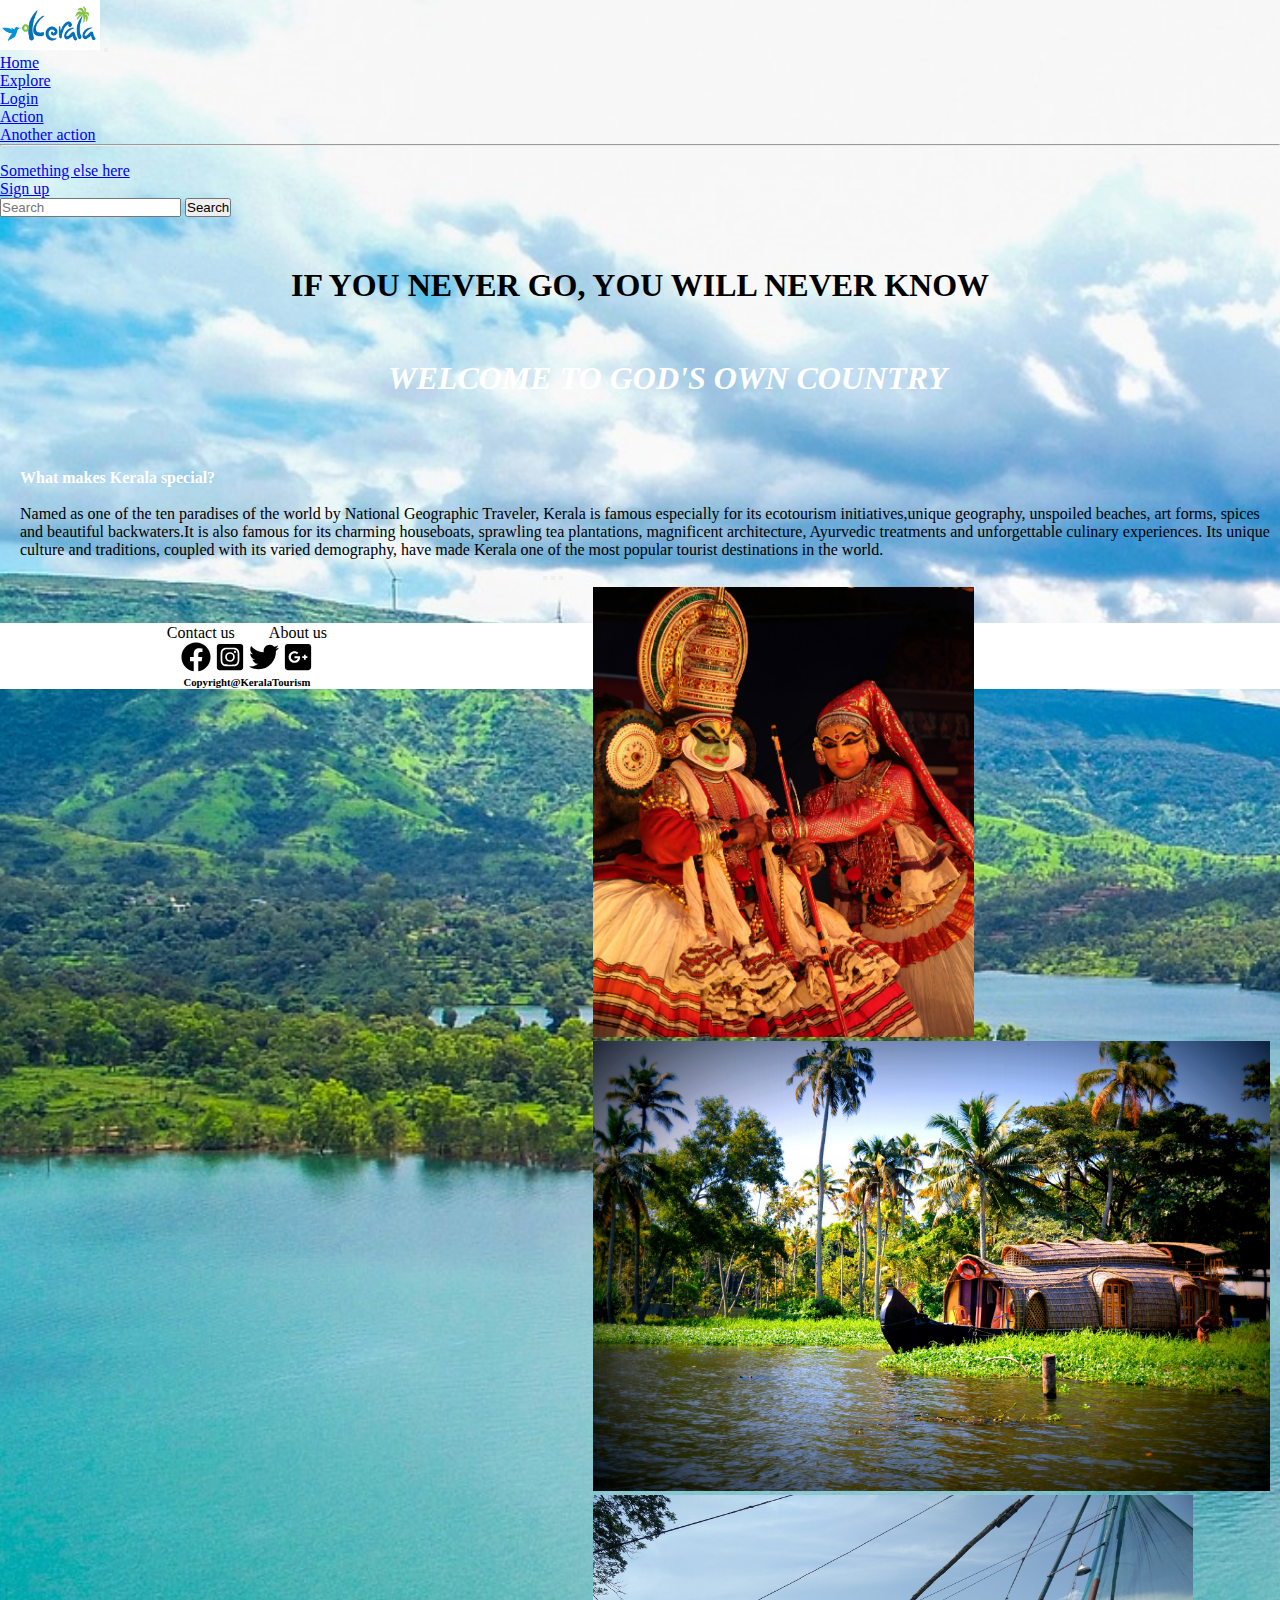
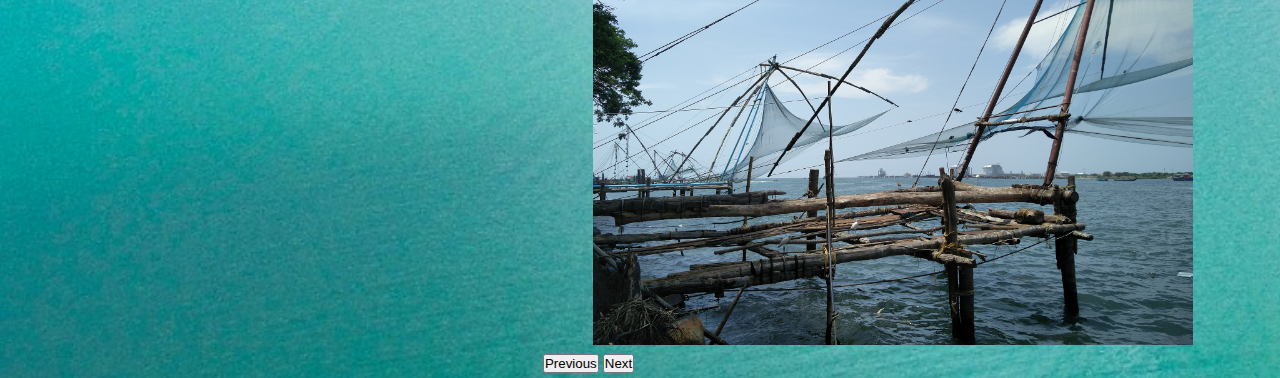
<file: index.html>
<!DOCTYPE html>
<html lang="en">
<head>
    <meta charset="UTF-8">
    <meta http-equiv="X-UA-Compatible" content="IE=edge">
    <meta name="viewport" content="width=device-width, initial-scale=1.0">
    <title>Kerala Tourism</title>
    <link rel="stylesheet" href="./style.css">
    <script src="https://cdn.jsdelivr.net/npm/@popperjs/core@2.10.2/dist/umd/popper.min.js" integrity="sha384-7+zCNj/IqJ95wo16oMtfsKbZ9ccEh31eOz1HGyDuCQ6wgnyJNSYdrPa03rtR1zdB" crossorigin="anonymous"></script>
    <script src="https://cdn.jsdelivr.net/npm/bootstrap@5.1.3/dist/js/bootstrap.min.js" integrity="sha384-QJHtvGhmr9XOIpI6YVutG+2QOK9T+ZnN4kzFN1RtK3zEFEIsxhlmWl5/YESvpZ13" crossorigin="anonymous"></script>
    <link href="https://cdn.jsdelivr.net/npm/bootstrap@5.1.3/dist/css/bootstrap.min.css" rel="stylesheet" integrity="sha384-1BmE4kWBq78iYhFldvKuhfTAU6auU8tT94WrHftjDbrCEXSU1oBoqyl2QvZ6jIW3" crossorigin="anonymous">
<script src="https://cdn.jsdelivr.net/npm/bootstrap@5.1.3/dist/js/bootstrap.bundle.min.js" integrity="sha384-ka7Sk0Gln4gmtz2MlQnikT1wXgYsOg+OMhuP+IlRH9sENBO0LRn5q+8nbTov4+1p" crossorigin="anonymous"></script>
</head>
<body background="./images/backwater-g4af53f8ff_1920.jpg">
    <!-- head-->
    <nav class="navbar navbar-expand-lg navbar-light bg-warning">
        <div class="container-fluid">
          <img src="./images/kerala logo.png" alt="" height="50px" width="100px">
          <button class="navbar-toggler" type="button" data-bs-toggle="collapse" data-bs-target="#navbarSupportedContent" aria-controls="navbarSupportedContent" aria-expanded="false" aria-label="Toggle navigation">
            <span class="navbar-toggler-icon"></span>
          </button>
          <div class="collapse navbar-collapse" id="navbarSupportedContent">
            <ul class="navbar-nav me-auto mb-2 mb-lg-0">
              <li class="nav-item">
                <a class="nav-link active" aria-current="page" href="#">Home</a>
              </li>
              <li class="nav-item">
                <a class="nav-link" href="./destination.html">Explore</a>
              </li>
              <li class="nav-item">
                <a class="nav-link" href="login.html">
                  Login
                </a>
                <ul class="dropdown-menu" aria-labelledby="navbarDropdown">
                  <li><a class="dropdown-item" href="#">Action</a></li>
                  <li><a class="dropdown-item" href="#">Another action</a></li>
                  <li><hr class="dropdown-divider"></li>
                  <li><a class="dropdown-item" href="#">Something else here</a></li>
                </ul>
              </li>
              <li class="nav-item">
                <a class="nav-link" href="./signup.html">Sign up</a>
              </li>
            </ul>
            <form class="d-flex">
              <input class="form-control me-2" type="search" placeholder="Search" aria-label="Search">
              <button class="btn btn-outline-success" type="submit">Search</button>
            </form>
          </div>
        </div>
      </nav>
      <!--/head-->
      <h1 class="display-3" id="headline">If You Never Go, You Will Never Know</h1>
     <!--cotainer start-->
     <div class="row">
         <!--content-->
         <div class="col-lg-4 content">
             <br><br>
             <h1 id="quote">WELCOME TO GOD'S OWN COUNTRY</h1>
             <br>
             <br><br><br>
             <h4 style="color: white;">What makes Kerala special?</h4><br>
             <p>Named as one of the ten paradises of the world by National Geographic Traveler, Kerala is famous especially for its ecotourism initiatives,unique geography, unspoiled beaches, art forms, spices and beautiful backwaters.It is also famous for its charming houseboats, sprawling tea plantations, magnificent architecture, Ayurvedic treatments and unforgettable culinary experiences. Its unique culture and traditions, coupled with its varied demography, have made Kerala one of the most popular tourist destinations in the world.             </p>
         </div> 
         <!--/content-->
      <div class="col-lg-7" style="float: right;">
      <!--image slide-->
      <div id="carouselExampleIndicators" class="carousel slide" data-bs-ride="carousel">
        <div class="carousel-indicators">
          <button type="button" data-bs-target="#carouselExampleIndicators" data-bs-slide-to="0" class="active" aria-current="true" aria-label="Slide 1"></button>
          <button type="button" data-bs-target="#carouselExampleIndicators" data-bs-slide-to="1" aria-label="Slide 2"></button>
          <button type="button" data-bs-target="#carouselExampleIndicators" data-bs-slide-to="2" aria-label="Slide 3"></button>
        </div>
        <div class="carousel-inner slide">
          <div class="carousel-item active">
            <img src="./images/kerala-g277a8dd70_1920.jpg" class="d-block w-100" height="450px" alt="...">
          </div>
          <div class="carousel-item">
            <img src="./images/slide water-gd882f7532_1920.jpg" class="d-block w-100" height="450px" alt="...">
          </div>
          <div class="carousel-item">
            <img src="./images/kochi-g33cdce0da_1920.jpg" class="d-block w-100" height="450px" alt="...">
          </div>
        </div>
        <button class="carousel-control-prev" type="button" data-bs-target="#carouselExampleIndicators" data-bs-slide="prev">
          <span class="carousel-control-prev-icon" aria-hidden="true"></span>
          <span class="visually-hidden">Previous</span>
        </button>
        <button class="carousel-control-next" type="button" data-bs-target="#carouselExampleIndicators" data-bs-slide="next">
          <span class="carousel-control-next-icon" aria-hidden="true"></span>
          <span class="visually-hidden">Next</span>
        </button>
      </div>
      <!--/image slide-->
      </div>
     </div>
     <!--/container ends-->
     <!--footer-->
     <footer>
         <a class="in" href="#">Contact us </a>
         <a class="in" href="#">About us</a><br>
         <img src="./images/facebook-brands (1).svg" alt="" height="30px" width="30px">
         <img src="./images/instagram-square-brands.svg" height="30px" width="30px" alt="">
         <img src="./images/twitter-brands (1).svg" height="30px" width="30px" alt="">
         <img src="./images/google-plus-brands.svg" height="30px" width="30px" alt="">
         <h6>Copyright@KeralaTourism</h6>
     </footer>
     <!--/footer-->

</body>
</html>
</file>
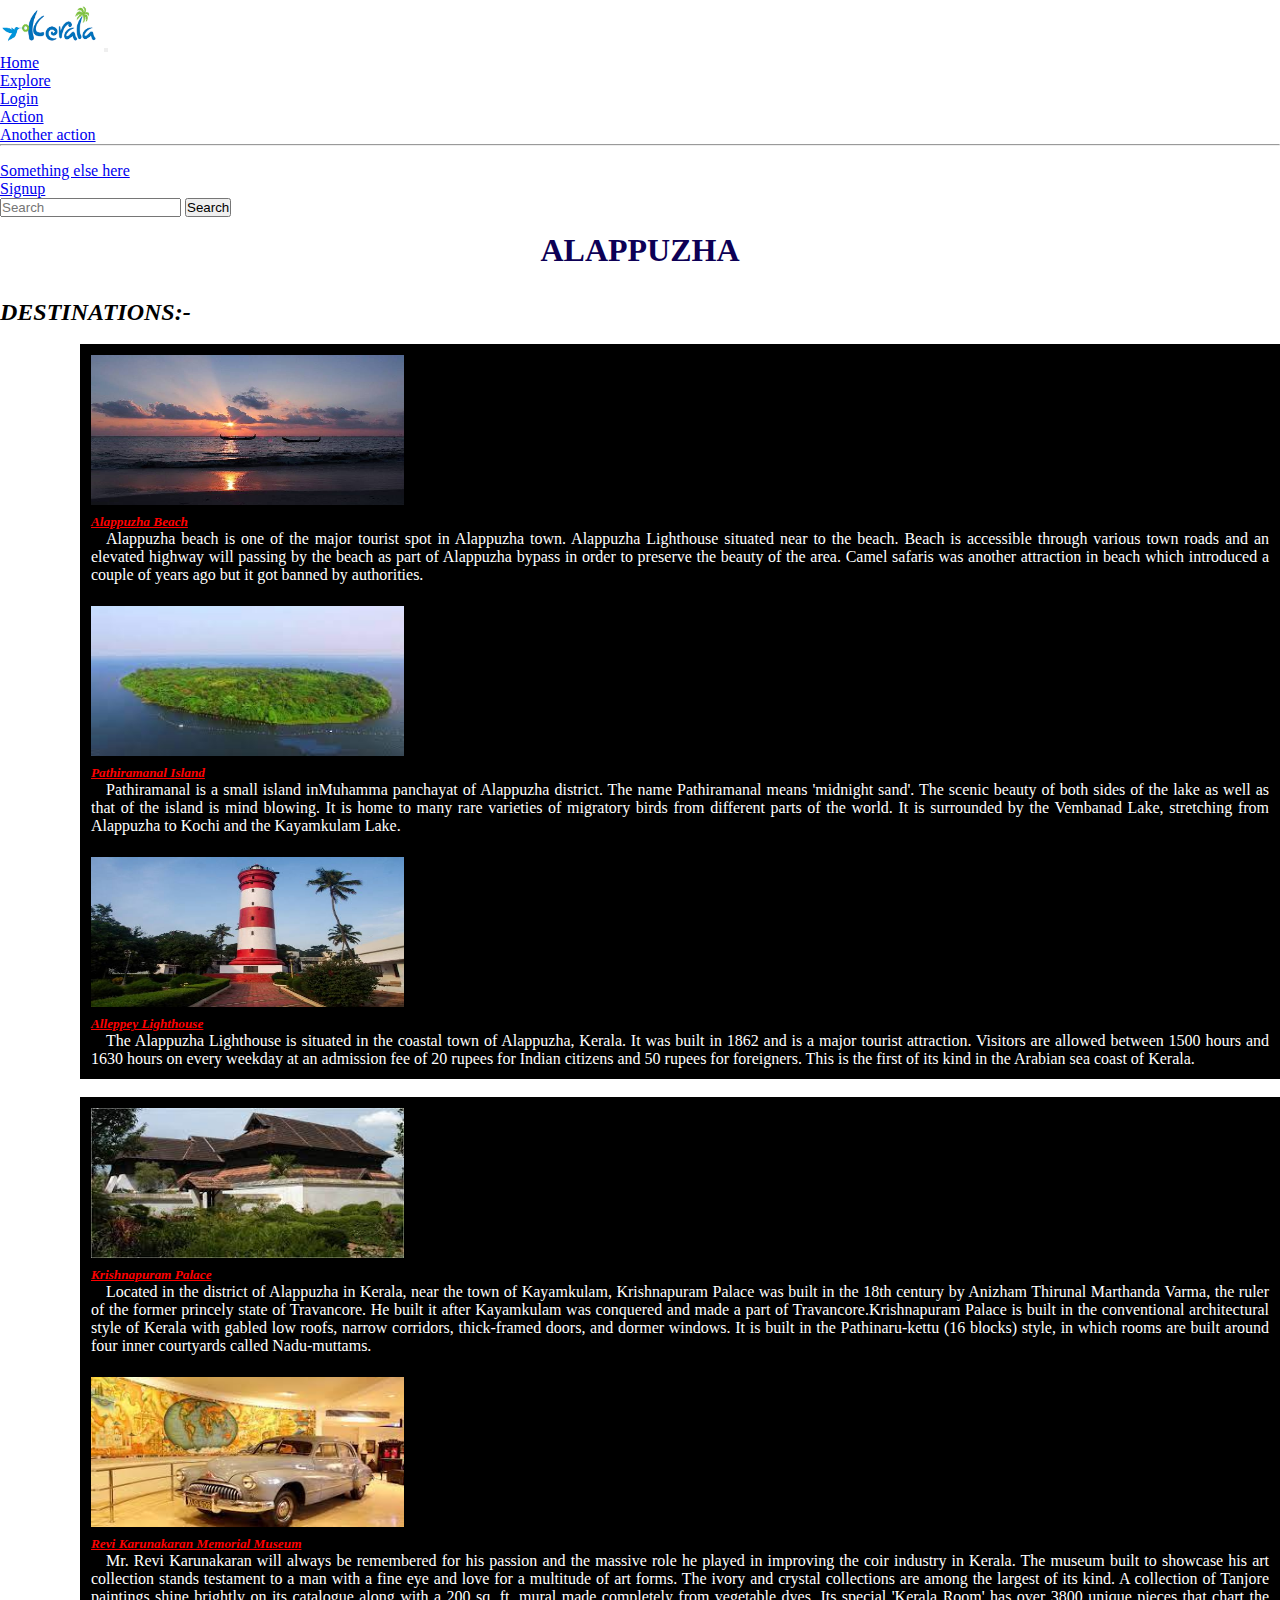
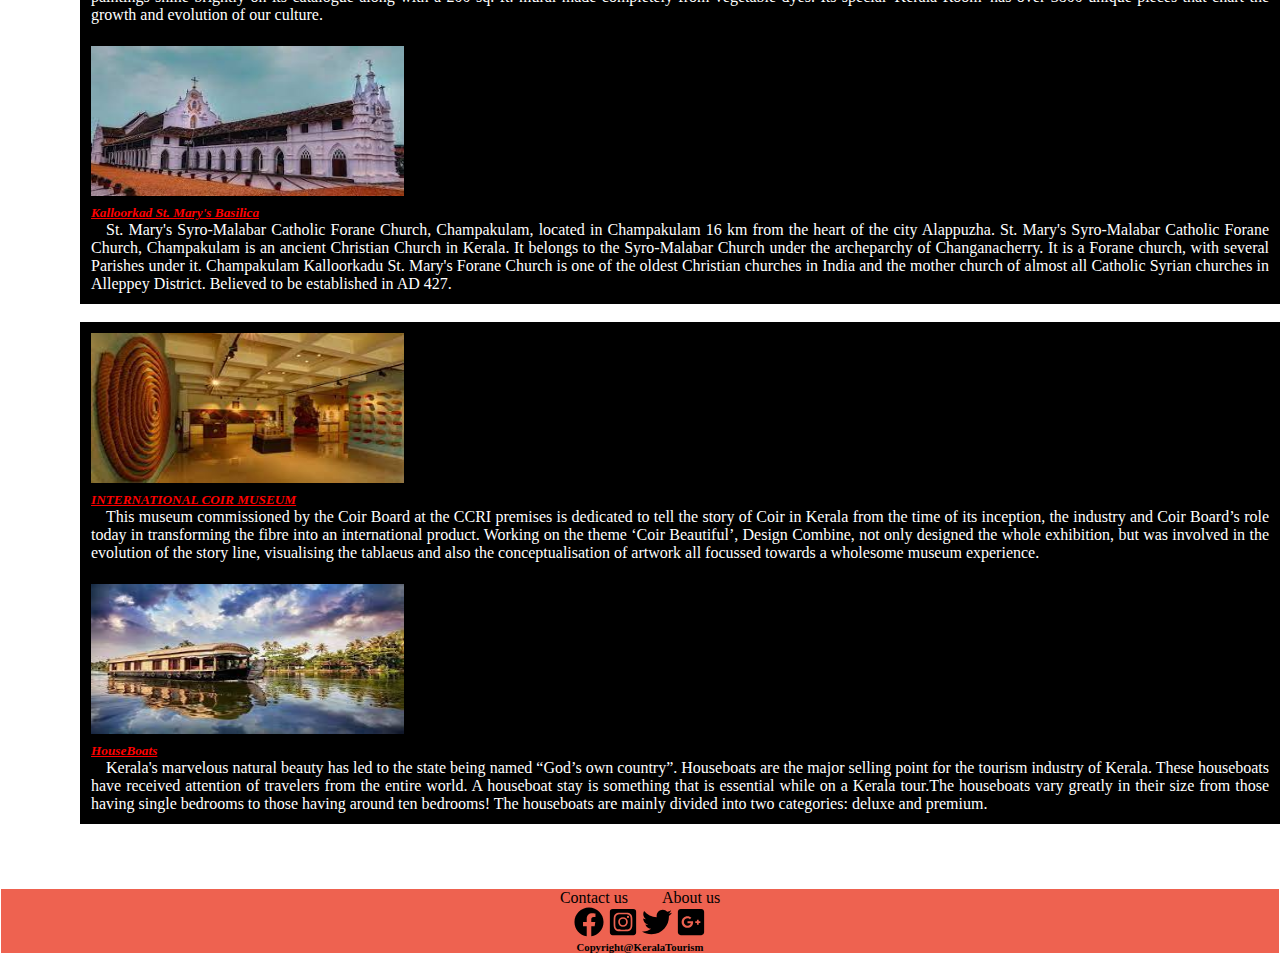
<file: alappuzha.html>
<!DOCTYPE html>
<html lang="en">
<head>
    <meta charset="UTF-8">
    <meta http-equiv="X-UA-Compatible" content="IE=edge">
    <meta name="viewport" content="width=device-width, initial-scale=1.0">
    <title>Kerala Tourism</title>
    <link rel="stylesheet" href="./alappuzhastyle.css">
    <link href="https://cdn.jsdelivr.net/npm/bootstrap@5.1.3/dist/css/bootstrap.min.css" rel="stylesheet" integrity="sha384-1BmE4kWBq78iYhFldvKuhfTAU6auU8tT94WrHftjDbrCEXSU1oBoqyl2QvZ6jIW3" crossorigin="anonymous">
    <script src="https://cdn.jsdelivr.net/npm/bootstrap@5.1.3/dist/js/bootstrap.bundle.min.js" integrity="sha384-ka7Sk0Gln4gmtz2MlQnikT1wXgYsOg+OMhuP+IlRH9sENBO0LRn5q+8nbTov4+1p" crossorigin="anonymous"></script>
</head>
<body>
    <!--navbar-->
    <nav class="navbar navbar-expand-lg navbar-light bg-warning">
        <div class="container-fluid">
            <img src="./images/kerala logo.png" alt="" height="50px" width="100px">
          <button class="navbar-toggler" type="button" data-bs-toggle="collapse" data-bs-target="#navbarSupportedContent" aria-controls="navbarSupportedContent" aria-expanded="false" aria-label="Toggle navigation">
            <span class="navbar-toggler-icon"></span>
          </button>
          <div class="collapse navbar-collapse" id="navbarSupportedContent">
            <ul class="navbar-nav me-auto mb-2 mb-lg-0">
              <li class="nav-item">
                <a class="nav-link"  href="./index.html">Home</a>
              </li>
              <li class="nav-item">
                <a class="nav-link active" aria-current="page" href="./destination.html">Explore</a>
              </li>
              <li class="nav-item dropdown">
                <a class="nav-link" href="./login.html">
                  Login
                </a>
                <ul class="dropdown-menu" aria-labelledby="navbarDropdown">
                  <li><a class="dropdown-item" href="#">Action</a></li>
                  <li><a class="dropdown-item" href="#">Another action</a></li>
                  <li><hr class="dropdown-divider"></li>
                  <li><a class="dropdown-item" href="#">Something else here</a></li>
                </ul>
              </li>
              <li class="nav-item">
                <a class="nav-link" href="./signup.html">Signup</a>
              </li>
            </ul>
            <form class="d-flex">
              <input class="form-control me-2" type="search" placeholder="Search" aria-label="Search">
              <button class="btn btn-outline-success" type="submit">Search</button>
            </form>
          </div>
        </div>
    </nav>
    <!--/navbar-->
    <!--content-->
    <h1 id="headline" class="display-4">ALAPPUZHA</h1>
    <h2 id="desti">DESTINATIONS:-</h2><br>
    <div class="row">
        <div class="col-lg-3 cont">
            <img src="./images/alappuzha/Alappuzha Beach.jpg" height="150px" width="313px" alt=""><br>
            <h5 id="subheadline">Alappuzha Beach</h5>
            <p>Alappuzha beach is one of the major tourist spot in Alappuzha town. Alappuzha Lighthouse situated near to the beach. Beach is accessible through various town roads and an elevated highway will passing by the beach as part of Alappuzha bypass in order to preserve the beauty of the area. Camel safaris was another attraction in beach which introduced a couple of years ago but it got banned by authorities.</p>
        </div>
        <div class="col-lg-3 cont">
            <img src="./images/alappuzha/Pathiramanal Island.jpg" height="150px" width="313px" alt=""><br>
            <h5 id="subheadline">Pathiramanal Island</h5>
            <p>Pathiramanal is a small island inMuhamma panchayat of Alappuzha district. The name Pathiramanal means 'midnight sand'. The scenic beauty of both sides of the lake as well as that of the island is mind blowing. It is home to many rare varieties of migratory birds from different parts of the world. It is surrounded by the Vembanad Lake, stretching from Alappuzha to Kochi and the Kayamkulam Lake.</p>
        </div>
        <div class="col-lg-3 cont">
            <img src="./images/alappuzha/Alleppey Lighthousee.jpg" height="150px" width="313px" alt=""><br>
            <h5 id="subheadline">Alleppey Lighthouse</h5>
            <p>The Alappuzha Lighthouse is situated in the coastal town of Alappuzha, Kerala. It was built in 1862 and is a major tourist attraction. Visitors are allowed between 1500 hours and 1630 hours on every weekday at an admission fee of 20 rupees for Indian citizens and 50 rupees for foreigners. This is the first of its kind in the Arabian sea coast of Kerala.</p>
        </div>
    </div> <br>
    <div class="row">
        <div class="col-lg-3 cont">
            <img src="./images/alappuzha/Krishnapuram Palace.jpg" height="150px" width="313px" alt=""><br>
            <h5 id="subheadline">Krishnapuram Palace</h5>
            <p>Located in the district of Alappuzha in Kerala, near the town of Kayamkulam, Krishnapuram Palace was built in the 18th century by Anizham Thirunal Marthanda Varma, the ruler of the former princely state of Travancore. He built it after Kayamkulam was conquered and made a part of Travancore.Krishnapuram Palace is built in the conventional architectural style of Kerala with gabled low roofs, narrow corridors, thick-framed doors, and dormer windows. It is built in the Pathinaru-kettu (16 blocks) style, in which rooms are built around four inner courtyards called Nadu-muttams.</p>
        </div>
        <div class="col-lg-3 cont">
            <img src="./images/alappuzha/Revi Karunakaran Memorial Museumd.jpg" height="150px" width="313px" alt=""><br>
            <h5 id="subheadline">Revi Karunakaran Memorial Museum</h5>
            <p>Mr. Revi Karunakaran will always be remembered for his passion and the massive role he played in improving the coir industry in Kerala. The museum built to showcase his art collection stands testament to a man with a fine eye and love for a multitude of art forms. The ivory and crystal collections are among the largest of its kind. A collection of Tanjore paintings shine brightly on its catalogue along with a 200 sq. ft. mural made completely from vegetable dyes. Its special 'Kerala Room' has over 3800 unique pieces that chart the growth and evolution of our culture.</p>
        </div>
        <div class="col-lg-3 cont">
            <img src="./images/alappuzha/Kalloorkad St. Mary's Basilica.jpg" height="150px" width="313px" alt=""><br>
            <h5 id="subheadline">Kalloorkad St. Mary's Basilica</h5>
            <p>St. Mary's Syro-Malabar Catholic Forane Church, Champakulam, located in Champakulam 16 km from the heart of the city Alappuzha. St. Mary's Syro-Malabar Catholic Forane Church, Champakulam is an ancient Christian Church in Kerala. It belongs to the Syro-Malabar Church under the archeparchy of Changanacherry. It is a Forane church, with several Parishes under it. Champakulam Kalloorkadu St. Mary's Forane Church is one of the oldest Christian churches in India and the mother church of almost all Catholic Syrian churches in Alleppey District. Believed to be established in AD 427.</p>
        </div>
    </div> <br>
    <div class="row">
        <div class="col-lg-3 cont">
            <img src="./images/alappuzha/INTERNATIONAL COIR MUSEUM.jpg" height="150px" width="313px" alt=""><br>
            <h5 id="subheadline">INTERNATIONAL COIR MUSEUM</h5>
            <p>This museum commissioned by the Coir Board at the CCRI premises is dedicated to tell the story of Coir in Kerala from the time of its inception, the industry and Coir Board’s role today in transforming the fibre into an international product. Working on the theme ‘Coir Beautiful’, Design Combine, not only designed the whole exhibition, but was involved in the evolution of the story line, visualising the tablaeus and also the conceptualisation of artwork all focussed towards a wholesome museum experience.</p>
        </div>
        <div class="col-lg-3 cont">
            <img src="./images/alappuzha/HouseBoats.jpg" height="150px" width="313px" alt=""><br>
            <h5 id="subheadline">HouseBoats</h5>
            <p>Kerala's marvelous natural beauty has led to the state being named “God’s own country”. Houseboats are the major selling point for the tourism industry of Kerala. These houseboats have received attention of travelers from the entire world.  A houseboat stay is something that is essential while on a Kerala tour.The houseboats vary greatly in their size from those having single bedrooms to those having around ten bedrooms! The houseboats are mainly divided into two categories: deluxe and premium.</p>
        </div>
    </div>
    <!--/content-->
     <!--footer-->
     <footer class="foot">
        <a class="in" href="#" style="text-decoration: none;">Contact us </a>
        <a class="in" href="#" style="text-decoration: none; ">About us</a><br>
        <img src="./images/facebook-brands (1).svg" alt="" height="30px" width="30px">
        <img src="./images/instagram-square-brands.svg" height="30px" width="30px" alt="">
        <img src="./images/twitter-brands (1).svg" height="30px" width="30px" alt="">
        <img src="./images/google-plus-brands.svg" height="30px" width="30px" alt="">
        <h6>Copyright@KeralaTourism</h6>
       </footer>
    <!--/footer-->
    
</body>
</html>
</file>
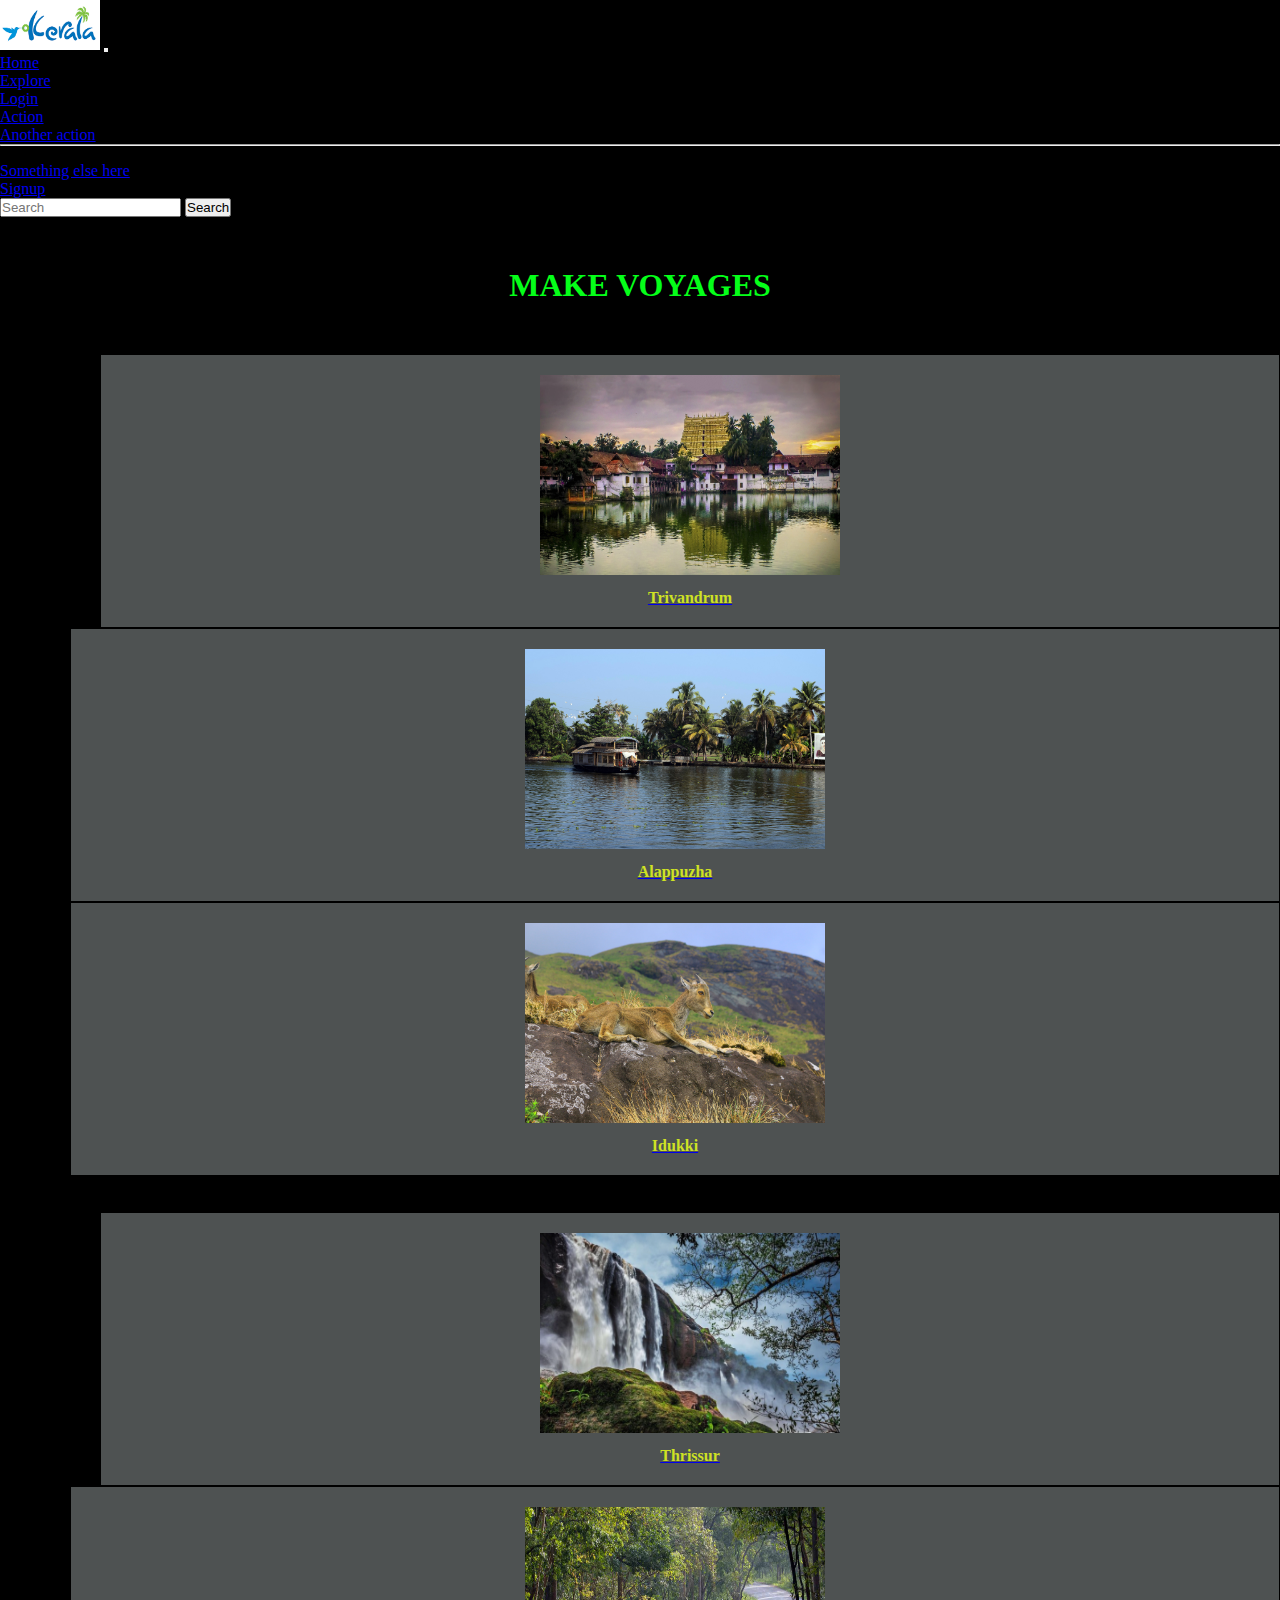
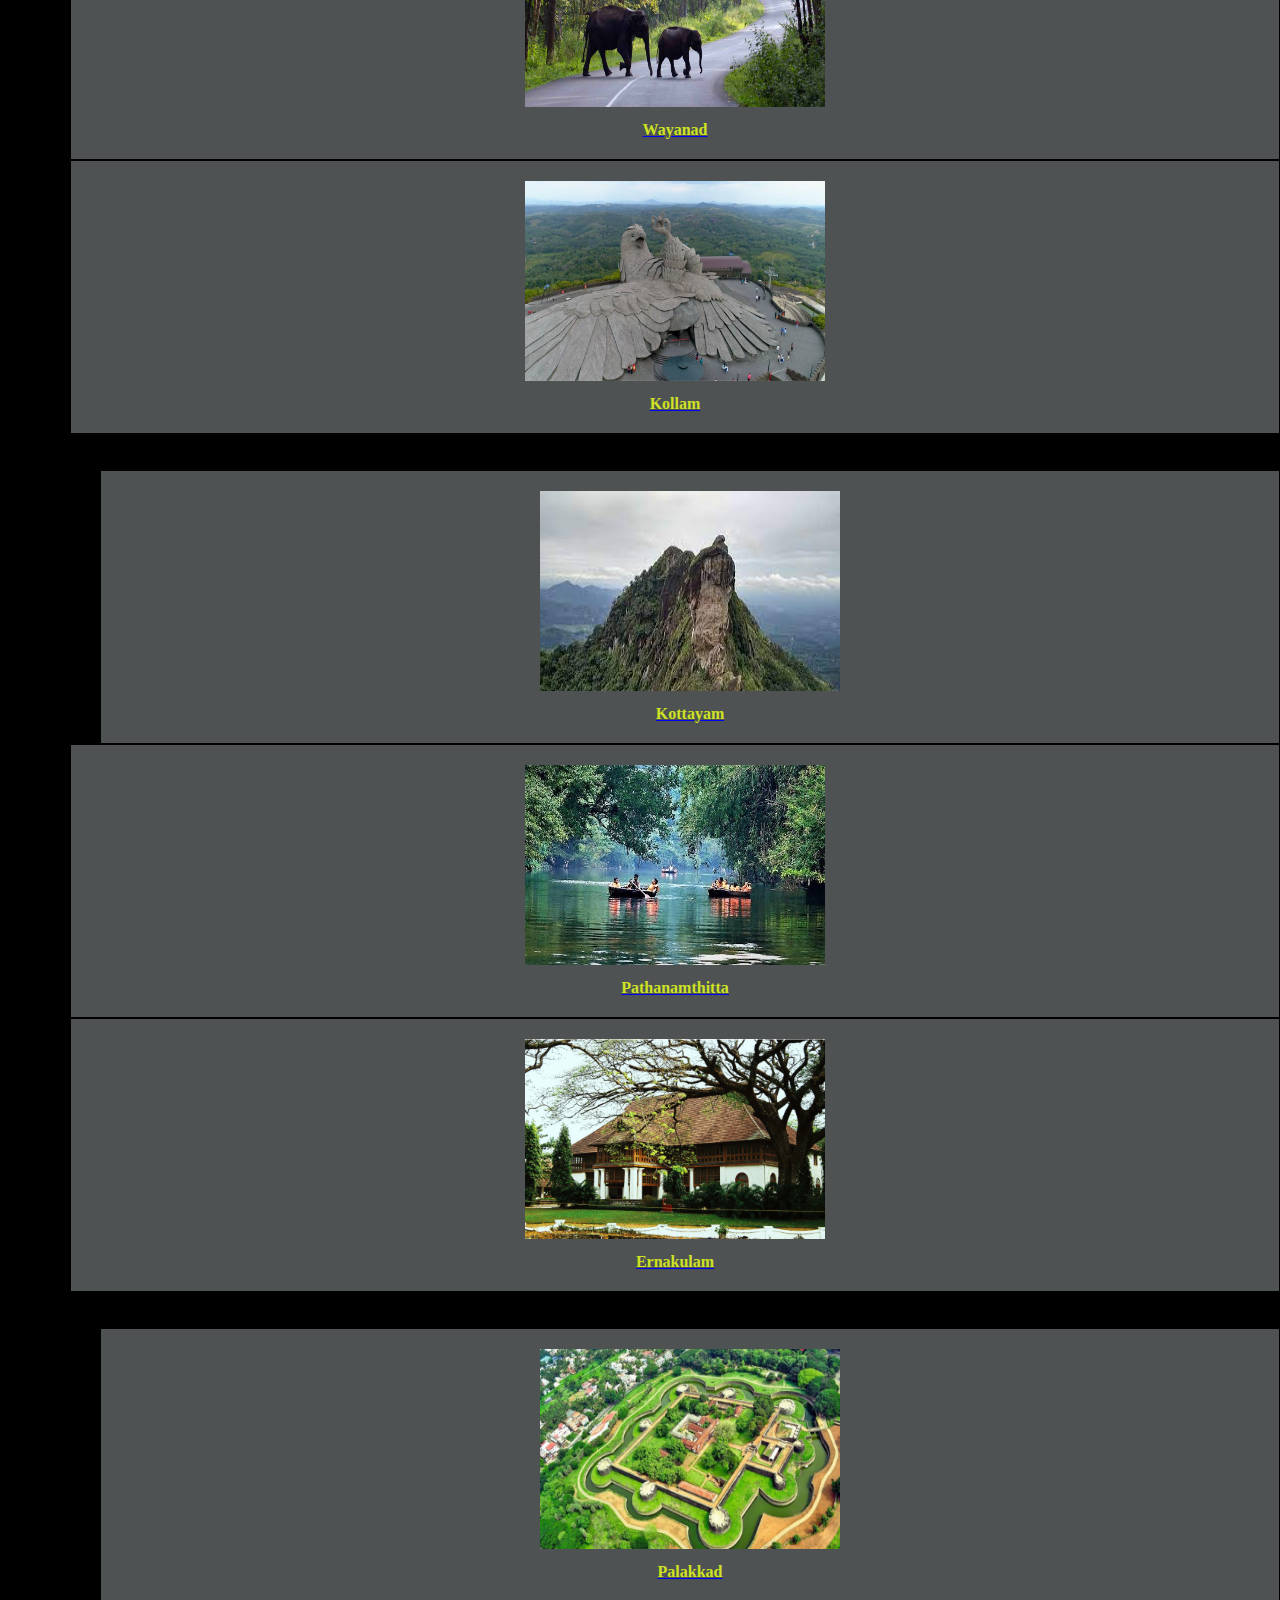
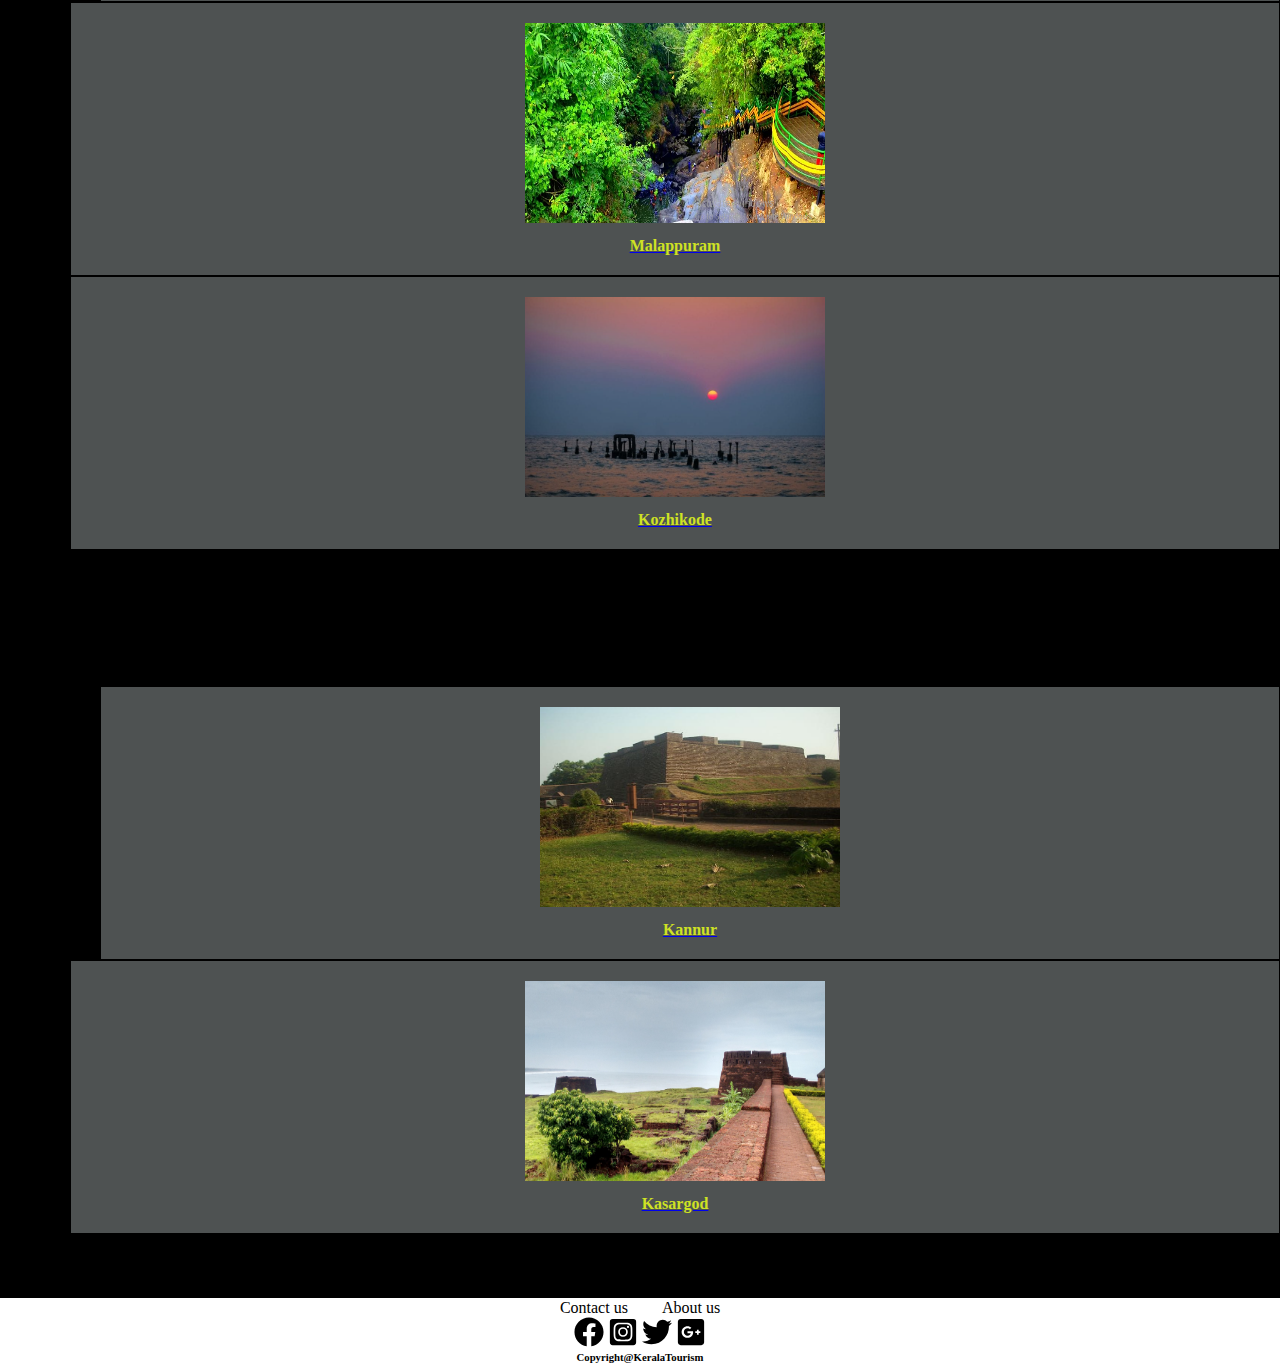
<file: destination.html>
<!DOCTYPE html>
<html lang="en">
<head>
    <meta charset="UTF-8">
    <meta http-equiv="X-UA-Compatible" content="IE=edge">
    <meta name="viewport" content="width=device-width, initial-scale=1.0">
    <title>Kerala Tourism</title>
    <link rel="stylesheet" href="./destinationstyle.css">
    <link href="https://cdn.jsdelivr.net/npm/bootstrap@5.1.3/dist/css/bootstrap.min.css" rel="stylesheet" integrity="sha384-1BmE4kWBq78iYhFldvKuhfTAU6auU8tT94WrHftjDbrCEXSU1oBoqyl2QvZ6jIW3" crossorigin="anonymous">
    <script src="https://cdn.jsdelivr.net/npm/bootstrap@5.1.3/dist/js/bootstrap.bundle.min.js" integrity="sha384-ka7Sk0Gln4gmtz2MlQnikT1wXgYsOg+OMhuP+IlRH9sENBO0LRn5q+8nbTov4+1p" crossorigin="anonymous"></script>
    <script src="https://cdn.jsdelivr.net/npm/@popperjs/core@2.10.2/dist/umd/popper.min.js" integrity="sha384-7+zCNj/IqJ95wo16oMtfsKbZ9ccEh31eOz1HGyDuCQ6wgnyJNSYdrPa03rtR1zdB" crossorigin="anonymous"></script>
    <script src="https://cdn.jsdelivr.net/npm/bootstrap@5.1.3/dist/js/bootstrap.min.js" integrity="sha384-QJHtvGhmr9XOIpI6YVutG+2QOK9T+ZnN4kzFN1RtK3zEFEIsxhlmWl5/YESvpZ13" crossorigin="anonymous"></script>
</head>
<body style="background-color: black;">
    <!--navbar-->
    <nav class="navbar navbar-expand-lg navbar-light bg-warning">
        <div class="container-fluid">
            <img src="./images/kerala logo.png" alt="" height="50px" width="100px">
          <button class="navbar-toggler" type="button" data-bs-toggle="collapse" data-bs-target="#navbarSupportedContent" aria-controls="navbarSupportedContent" aria-expanded="false" aria-label="Toggle navigation">
            <span class="navbar-toggler-icon"></span>
          </button>
          <div class="collapse navbar-collapse" id="navbarSupportedContent">
            <ul class="navbar-nav me-auto mb-2 mb-lg-0">
              <li class="nav-item">
                <a class="nav-link"  href="./index.html">Home</a>
              </li>
              <li class="nav-item">
                <a class="nav-link active" aria-current="page" href="#">Explore</a>
              </li>
              <li class="nav-item dropdown">
                <a class="nav-link" href="./login.html">
                  Login
                </a>
                <ul class="dropdown-menu" aria-labelledby="navbarDropdown">
                  <li><a class="dropdown-item" href="#">Action</a></li>
                  <li><a class="dropdown-item" href="#">Another action</a></li>
                  <li><hr class="dropdown-divider"></li>
                  <li><a class="dropdown-item" href="#">Something else here</a></li>
                </ul>
              </li>
              <li class="nav-item">
                <a class="nav-link" href="./signup.html">Signup</a>
              </li>
            </ul>
            <form class="d-flex">
              <input class="form-control me-2" type="search" placeholder="Search" aria-label="Search">
              <button class="btn btn-outline-success" type="submit">Search</button>
            </form>
          </div>
        </div>
    </nav>
    <!--/navbar-->
    <h1 class="display-3" id="heading">Make voyages</h1>
    <!--contents-->
    <div class="row">
        <div class="trivandrum col-lg-3">
            <img src="./images/trivandrum-g7f584d27d_1920.jpg" height="200px" width="300px" alt="">
            <a href="./trivandrum.html"><h4>Trivandrum</h4></a>
        </div>
        <div class="alappuzha col-lg-3">
          <img src="./images/alappuzhahouseboat-g64713697e_1920.jpg" height="200px" width="300px" alt="">
          <a href="./alappuzha.html"><h4>Alappuzha</h4></a>
        </div>
        <div class="idukki col-lg-3">
          <img src="./images/idukkinilgiri-gcd502c13f_1920.jpg" height="200px" width="300px" alt="">
          <a href="./idukki.html"><h4>Idukki</h4></a>
        </div>
      </div><br><br>
    <div class="row">
        <div class="thrissur col-lg-3">
          <img src="./images/thrissur.PNG" height="200px" width="300px" alt="">
          <a href="./thrissur.html"><h4>Thrissur</h4></a>
        </div>
        <div class="wayanad col-lg-3">
          <img src="./images/wayanad.PNG" height="200px" width="300px" alt="">
          <a href="./wayanad.html"><h4>Wayanad</h4></a>
        </div>
        <div class="kollam col-lg-3">
          <img src="./images/kollam Jatayu_Earth_s_Center_2247.jpg" height="200px" width="300px" alt="">
          <a href="#"><h4>Kollam</h4></a>
        </div>
     </div><br><br>
    <div class="row">
      <div class="kottayam col-lg-3">
        <img src="./images/kottaaym omkar-jadhav-R_f3Mwc3BlI-unsplash.jpg" height="200px" width="300px" alt="">
        <a href="#"><h4>Kottayam</h4></a>
      </div>
      <div class="pathanamthitta col-lg-3">
        <img src="./images/pathanamthitta2018031728.jpg" height="200px" width="300px" alt="">
        <a href="#"><h4>Pathanamthitta</h4></a>
      </div>
      <div class="ernakulam col-lg-3">
        <img src="./images/ernakulam.PNG" height="200px" width="300px" alt="">
        <a href="#"><h4>Ernakulam</h4></a>
      </div>
    </div><br><br>
    <div class="row">
      <div class="palakkad col-lg-3">
        <img src="./images/palakkad.PNG" height="200px" width="300px" alt="">
        <a href="#"><h4>Palakkad</h4></a>
      </div>
      <div class="malappuram col-lg-3">
        <img src="./images/malappuram.PNG" height="200px" width="300px" alt="">
        <a href="#"><h4>Malappuram</h4></a>
      </div>
      <div class="kozhikode col-lg-3">
        <img src="./images/kozhikode.PNG" height="200px" width="300px" alt="">
        <a href="#"><h4>Kozhikode</h4></a>
      </div>
    </div><br><br>
    <div class="row">
      <div class="kannur col-lg-3">
        <img src="./images/kannur.PNG" height="200px" width="300px" alt="">
        <a href="#"><h4>Kannur</h4></a>
      </div>
      <div class="kasargod col-lg-3">
        <img src="./images/kasargod-travels-gc391e17ab_1920.jpg" height="200px" width="300px" alt="">
        <a href="#"><h4>Kasargod</h4></a>
      </div>
    </div>
    <!--contents-->
     <!--footer-->
     <footer class="foot">
      <a class="in" href="#" style="text-decoration: none;">Contact us </a>
      <a class="in" href="#" style="text-decoration: none; ">About us</a><br>
      <img src="./images/facebook-brands (1).svg" alt="" height="30px" width="30px">
      <img src="./images/instagram-square-brands.svg" height="30px" width="30px" alt="">
      <img src="./images/twitter-brands (1).svg" height="30px" width="30px" alt="">
      <img src="./images/google-plus-brands.svg" height="30px" width="30px" alt="">
      <h6>Copyright@KeralaTourism</h6>
     </footer>
  <!--/footer-->
</body>
</html>
</file>
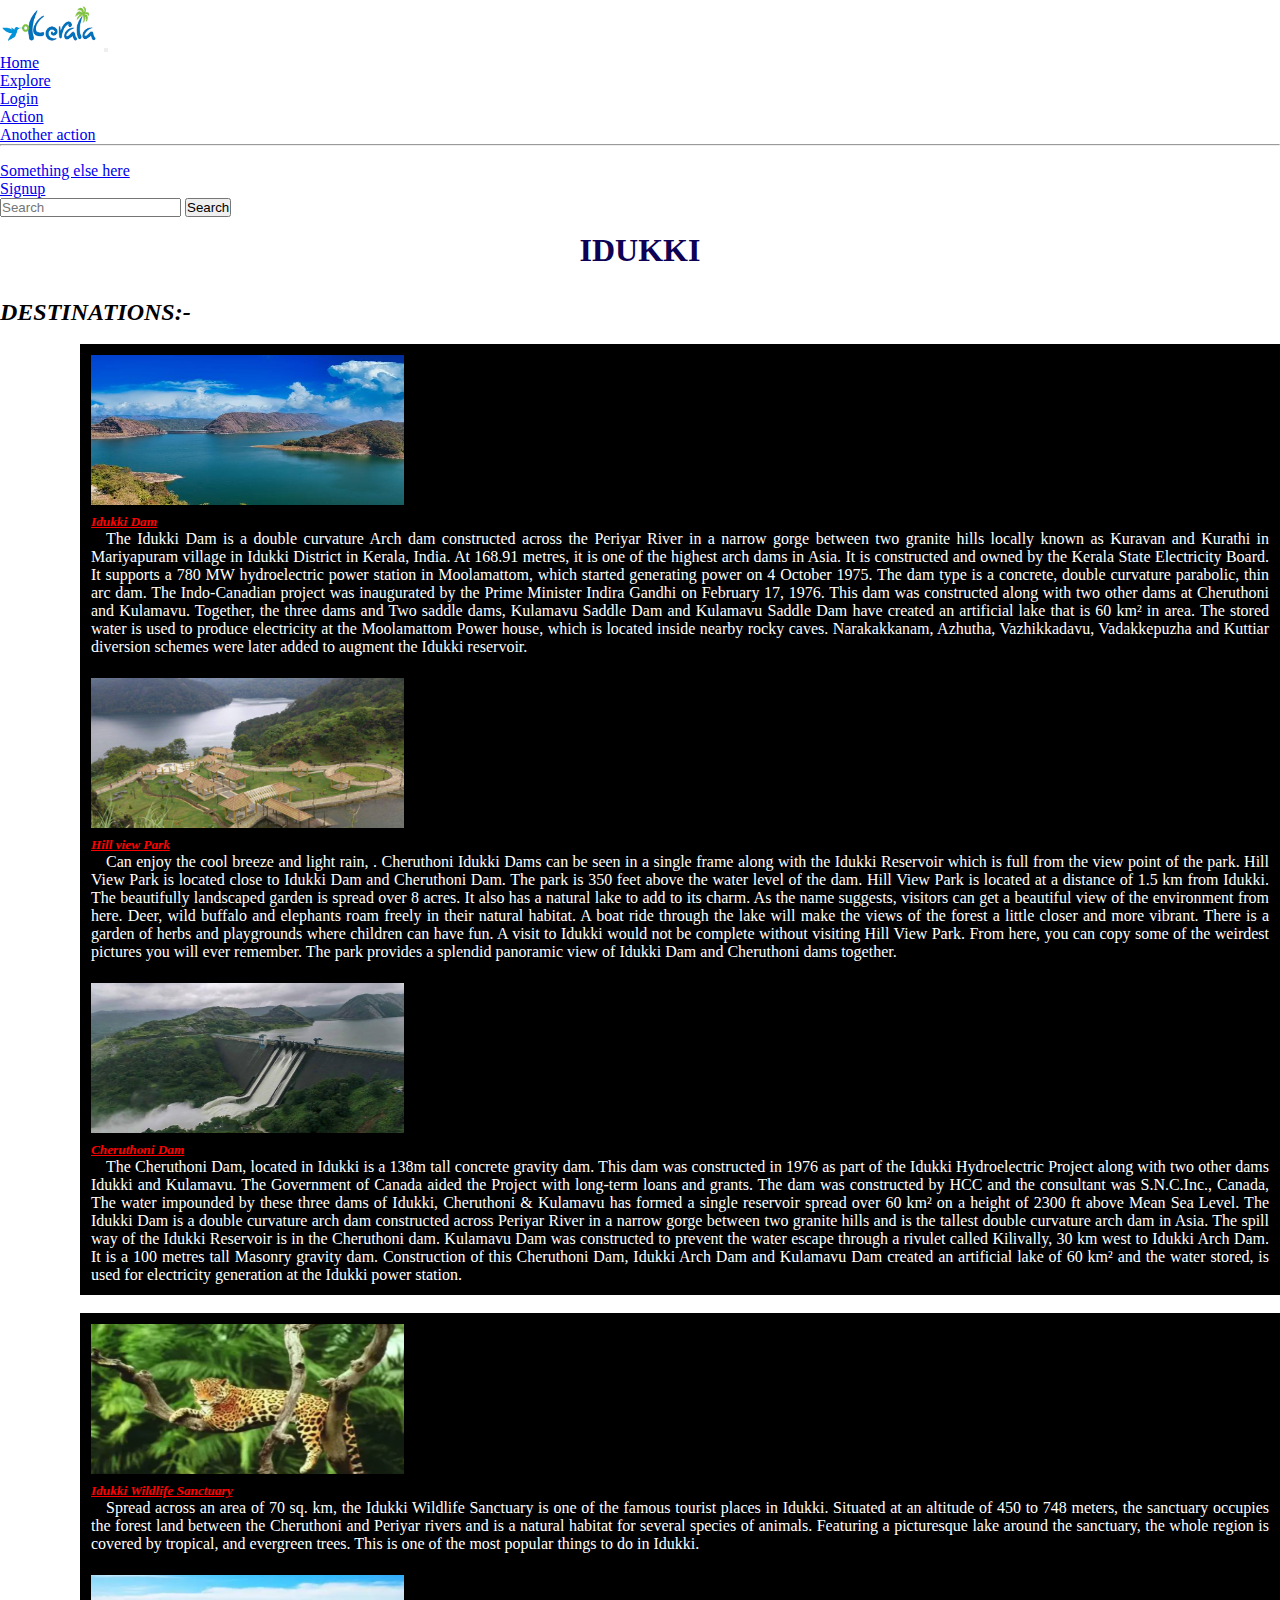
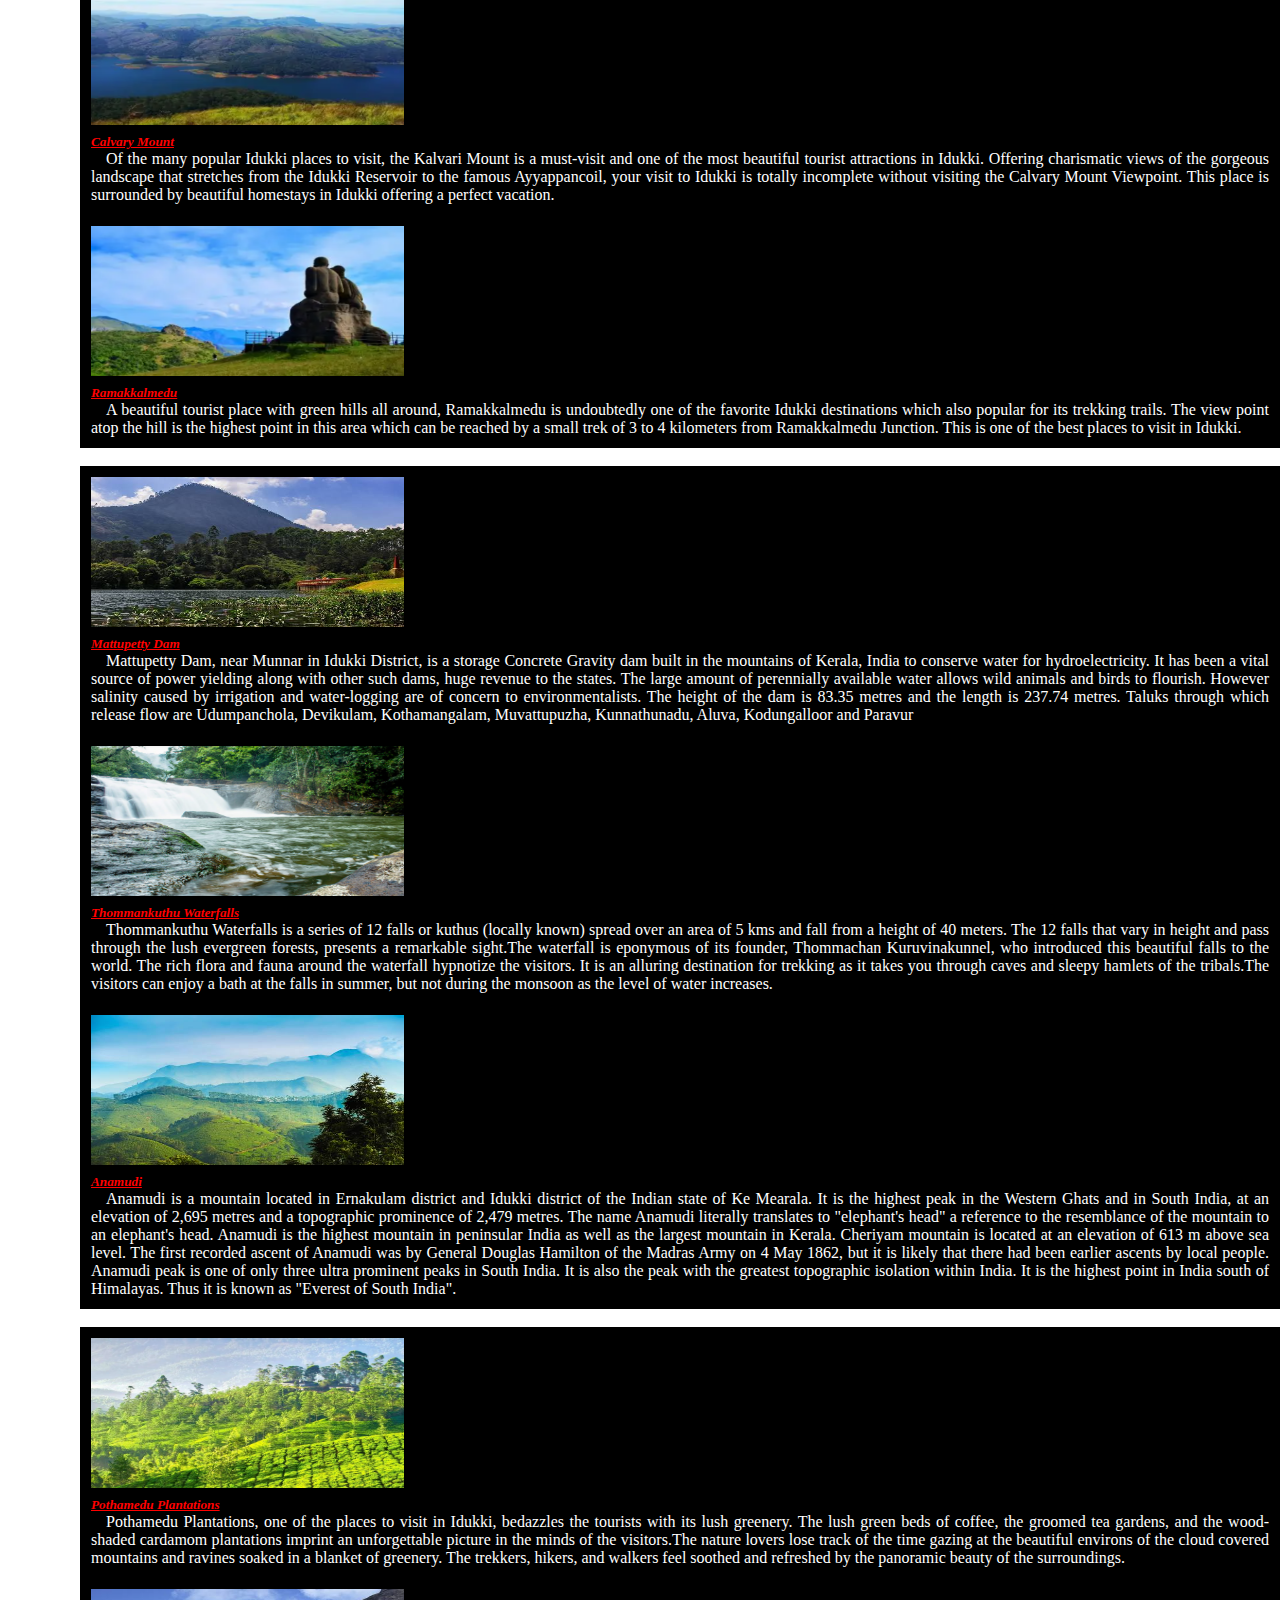
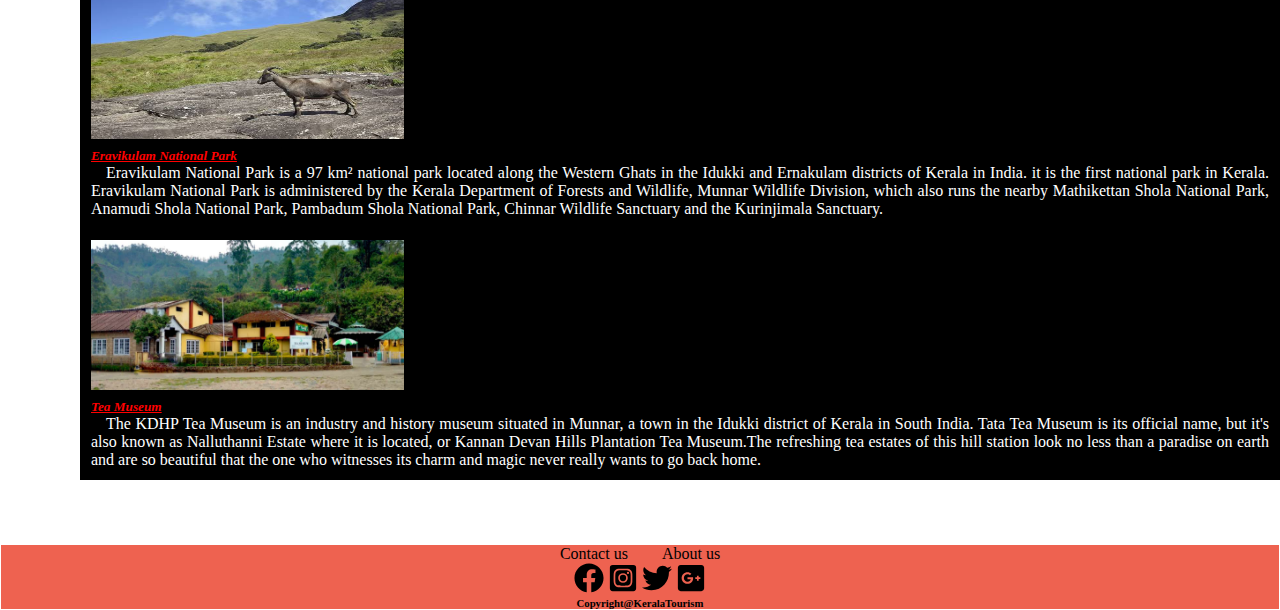
<file: idukki.html>
<!DOCTYPE html>
<html lang="en">
<head>
    <meta charset="UTF-8">
    <meta http-equiv="X-UA-Compatible" content="IE=edge">
    <meta name="viewport" content="width=device-width, initial-scale=1.0">
    <title>Kerala Tourism</title>
    <link rel="stylesheet" href="./idukkistyle.css">
    <link href="https://cdn.jsdelivr.net/npm/bootstrap@5.1.3/dist/css/bootstrap.min.css" rel="stylesheet" integrity="sha384-1BmE4kWBq78iYhFldvKuhfTAU6auU8tT94WrHftjDbrCEXSU1oBoqyl2QvZ6jIW3" crossorigin="anonymous">
    <script src="https://cdn.jsdelivr.net/npm/bootstrap@5.1.3/dist/js/bootstrap.bundle.min.js" integrity="sha384-ka7Sk0Gln4gmtz2MlQnikT1wXgYsOg+OMhuP+IlRH9sENBO0LRn5q+8nbTov4+1p" crossorigin="anonymous"></script>
</head>
<body>
    <!--navbar-->
    <nav class="navbar navbar-expand-lg navbar-light bg-warning">
        <div class="container-fluid">
            <img src="./images/kerala logo.png" alt="" height="50px" width="100px">
          <button class="navbar-toggler" type="button" data-bs-toggle="collapse" data-bs-target="#navbarSupportedContent" aria-controls="navbarSupportedContent" aria-expanded="false" aria-label="Toggle navigation">
            <span class="navbar-toggler-icon"></span>
          </button>
          <div class="collapse navbar-collapse" id="navbarSupportedContent">
            <ul class="navbar-nav me-auto mb-2 mb-lg-0">
              <li class="nav-item">
                <a class="nav-link"  href="./index.html">Home</a>
              </li>
              <li class="nav-item">
                <a class="nav-link active" aria-current="page" href="./destination.html">Explore</a>
              </li>
              <li class="nav-item dropdown">
                <a class="nav-link" href="./login.html">
                  Login
                </a>
                <ul class="dropdown-menu" aria-labelledby="navbarDropdown">
                  <li><a class="dropdown-item" href="#">Action</a></li>
                  <li><a class="dropdown-item" href="#">Another action</a></li>
                  <li><hr class="dropdown-divider"></li>
                  <li><a class="dropdown-item" href="#">Something else here</a></li>
                </ul>
              </li>
              <li class="nav-item">
                <a class="nav-link" href="./signup.html">Signup</a>
              </li>
            </ul>
            <form class="d-flex">
              <input class="form-control me-2" type="search" placeholder="Search" aria-label="Search">
              <button class="btn btn-outline-success" type="submit">Search</button>
            </form>
          </div>
        </div>
    </nav>
    <!--/navbar-->
    <!--content-->
    <h1 id="headline" class="display-4">IDUKKI</h1>
    <h2 id="desti">DESTINATIONS:-</h2><br>
    <div class="row">
        <div class="col-lg-3 cont">
            <img src="./images/idukki/idukki damlicensed-image.jpg" height="150px" width="313px" alt=""><br>
            <h5 id="subheadline">Idukki Dam</h5>
            <p> The Idukki Dam is a double curvature Arch dam constructed across the Periyar River in a narrow gorge between two granite hills locally known as Kuravan and Kurathi in Mariyapuram village in Idukki District in Kerala, India. At 168.91 metres, it is one of the highest arch dams in Asia. It is constructed and owned by the Kerala State Electricity Board. It supports a 780 MW hydroelectric power station in Moolamattom, which started generating power on 4 October 1975. The dam type is a concrete, double curvature parabolic, thin arc dam. The Indo-Canadian project was inaugurated by the Prime Minister Indira Gandhi on February 17, 1976. This dam was constructed along with two other dams at Cheruthoni and Kulamavu. Together, the three dams and Two saddle dams, Kulamavu Saddle Dam and Kulamavu Saddle Dam have created an artificial lake that is 60 km² in area. The stored water is used to produce electricity at the Moolamattom Power house, which is located inside nearby rocky caves. Narakakkanam, Azhutha, Vazhikkadavu, Vadakkepuzha and Kuttiar diversion schemes were later added to augment the Idukki reservoir.</p>
        </div>
        <div class="col-lg-3 cont">
            <img src="./images/idukki/hill view park.PNG" height="150px" width="313px" alt=""><br>
            <h5 id="subheadline">Hill view Park</h5>
            <p>Can  enjoy the cool breeze and light rain, . Cheruthoni Idukki Dams can be seen in a single frame along with the Idukki Reservoir which is full from the view point of the park. Hill View Park is located close to Idukki Dam and Cheruthoni Dam. The park is 350 feet above the water level of the dam. Hill View Park is located at a distance of 1.5 km from Idukki. The beautifully landscaped garden is spread over 8 acres. It also has a natural lake to add to its charm. As the name suggests, visitors can get a beautiful view of the environment from here. Deer, wild buffalo and elephants roam freely in their natural habitat. A boat ride through the lake will make the views of the forest a little closer and more vibrant. There is a garden of herbs and playgrounds where children can have fun. A visit to Idukki would not be complete without visiting Hill View Park. From here, you can copy some of the weirdest pictures you will ever remember. The park provides a splendid panoramic view of Idukki Dam and Cheruthoni dams together.</p>
        </div>
        <div class="col-lg-3 cont">
            <img src="./images/idukki/cheruthoni dam.PNG" height="150px" width="313px" alt=""><br>
            <h5 id="subheadline">Cheruthoni Dam</h5>
            <p>The Cheruthoni Dam, located in Idukki is a 138m tall concrete gravity dam. This dam was constructed in 1976 as part of the Idukki Hydroelectric Project along with two other dams Idukki and Kulamavu. The Government of Canada aided the Project with long-term loans and grants. The dam was constructed by HCC and the consultant was S.N.C.Inc., Canada, The water impounded by these three dams of Idukki, Cheruthoni & Kulamavu has formed a single reservoir spread over 60 km² on a height of 2300 ft above Mean Sea Level. The Idukki Dam is a double curvature arch dam constructed across Periyar River in a narrow gorge between two granite hills and is the tallest double curvature arch dam in Asia. The spill way of the Idukki Reservoir is in the Cheruthoni dam. Kulamavu Dam was constructed to prevent the water escape through a rivulet called Kilivally, 30 km west to Idukki Arch Dam. It is a 100 metres tall Masonry gravity dam. Construction of this Cheruthoni Dam, Idukki Arch Dam and Kulamavu Dam created an artificial lake of 60 km² and the water stored, is used for electricity generation at the Idukki power station.</p>
        </div>
    </div> <br>
    <div class="row">
        <div class="col-lg-3 cont">
            <img src="./images/idukki/wild life sanctuary.PNG" height="150px" width="313px" alt=""><br>
            <h5 id="subheadline">Idukki Wildlife Sanctuary</h5>
            <p>Spread across an area of 70 sq. km, the Idukki Wildlife Sanctuary is one of the famous tourist places in Idukki. Situated at an altitude of 450 to 748 meters, the sanctuary occupies the forest land between the Cheruthoni and Periyar rivers and is a natural habitat for several species of animals. Featuring a picturesque lake around the sanctuary, the whole region is covered by tropical, and evergreen trees. This is one of the most popular things to do in Idukki. </p>
        </div>
        <div class="col-lg-3 cont">
            <img src="./images/idukki/calvary mount.PNG" height="150px" width="313px" alt=""><br>
            <h5 id="subheadline">Calvary Mount</h5>
            <p>Of the many popular Idukki places to visit, the Kalvari Mount is a must-visit and one of the most beautiful tourist attractions in Idukki. Offering charismatic views of the gorgeous landscape that stretches from the Idukki Reservoir to the famous Ayyappancoil, your visit to Idukki is totally incomplete without visiting the Calvary Mount Viewpoint. This place is surrounded by beautiful homestays in Idukki offering a perfect vacation.</p>
        </div>
        <div class="col-lg-3 cont">
            <img src="./images/idukki/Ramakkalmedu.PNG" height="150px" width="313px" alt=""><br>
            <h5 id="subheadline">Ramakkalmedu</h5>
            <p>A beautiful tourist place with green hills all around, Ramakkalmedu is undoubtedly one of the favorite Idukki destinations which also popular for its trekking trails. The view point atop the hill is the highest point in this area which can be reached by a small trek of 3 to 4 kilometers from Ramakkalmedu Junction. This is one of the best places to visit in Idukki. </p>
        </div>
    </div><br>
    <div class="row">
        <div class="col-lg-3 cont">
            <img src="./images/idukki/Mattupetty Dams.jpg" height="150px" width="313px" alt=""><br>
            <h5 id="subheadline">Mattupetty Dam</h5>
            <p>Mattupetty Dam, near Munnar in Idukki District, is a storage Concrete Gravity dam built in the mountains of Kerala, India to conserve water for hydroelectricity. It has been a vital source of power yielding along with other such dams, huge revenue to the states. The large amount of perennially available water allows wild animals and birds to flourish. However salinity caused by irrigation and water-logging are of concern to environmentalists. The height of the dam is 83.35 metres and the length is 237.74 metres. Taluks through which release flow are Udumpanchola, Devikulam, Kothamangalam, Muvattupuzha, Kunnathunadu, Aluva, Kodungalloor and Paravur</p>
        </div>
        <div class="col-lg-3 cont">
            <img src="./images/idukki/Thommankuthu Waterfalls.PNG" height="150px" width="313px" alt=""><br>
            <h5 id="subheadline">Thommankuthu Waterfalls</h5>
            <p>Thommankuthu Waterfalls is a series of 12 falls or kuthus (locally known) spread over an area of 5 kms and fall from a height of 40 meters. The 12 falls that vary in height and pass through the lush evergreen forests, presents a remarkable sight.The waterfall is eponymous of its founder, Thommachan Kuruvinakunnel, who introduced this beautiful falls to the world. The rich flora and fauna around the waterfall hypnotize the visitors. It is an alluring destination for trekking as it takes you through caves and sleepy hamlets of the tribals.The visitors can enjoy a bath at the falls in summer, but not during the monsoon as the level of water increases.</p>
        </div>
        <div class="col-lg-3 cont">
            <img src="./images/idukki/anamudi e.jpg" height="150px" width="313px" alt=""><br>
            <h5 id="subheadline">Anamudi</h5>
            <p>Anamudi is a mountain located in Ernakulam district and Idukki district of the Indian state of Ke Mearala. It is the highest peak in the Western Ghats and in South India, at an elevation of 2,695 metres and a topographic prominence of 2,479 metres. The name Anamudi literally translates to "elephant's head" a reference to the resemblance of the mountain to an elephant's head. Anamudi is the highest mountain in peninsular India as well as the largest mountain in Kerala. Cheriyam mountain is located at an elevation of 613 m above sea level. The first recorded ascent of Anamudi was by General Douglas Hamilton of the Madras Army on 4 May 1862, but it is likely that there had been earlier ascents by local people. Anamudi peak is one of only three ultra prominent peaks in South India. It is also the peak with the greatest topographic isolation within India. It is the highest point in India south of Himalayas. Thus it is known as "Everest of South India".</p>
        </div>
    </div><br>
    <div class="row">
        <div class="col-lg-3 cont">
            <img src="./images/idukki/Pothamedu Plantations.PNG" height="150px" width="313px" alt=""><br>
            <h5 id="subheadline">Pothamedu Plantations</h5>
            <p>Pothamedu Plantations, one of the places to visit in Idukki, bedazzles the tourists with its lush greenery. The lush green beds of coffee, the groomed tea gardens, and the wood-shaded cardamom plantations imprint an unforgettable picture in the minds of the visitors.The nature lovers lose track of the time gazing at the beautiful environs of the cloud covered mountains and ravines soaked in a blanket of greenery. The trekkers, hikers, and walkers feel soothed and refreshed by the panoramic beauty of the surroundings.</p>
        </div>
        <div class="col-lg-3 cont">
            <img src="./images/idukki/Eravikulam National Park.jpg" height="150px" width="313px" alt=""><br>
            <h5 id="subheadline">Eravikulam National Park</h5>
            <p>Eravikulam National Park is a 97 km² national park located along the Western Ghats in the Idukki and Ernakulam districts of Kerala in India. it is the first national park in Kerala. Eravikulam National Park is administered by the Kerala Department of Forests and Wildlife, Munnar Wildlife Division, which also runs the nearby Mathikettan Shola National Park, Anamudi Shola National Park, Pambadum Shola National Park, Chinnar Wildlife Sanctuary and the Kurinjimala Sanctuary. </p>
        </div>
        <div class="col-lg-3 cont">
            <img src="./images/idukki/Tea Museum.PNG" height="150px" width="313px" alt=""><br>
            <h5 id="subheadline">Tea Museum</h5>
            <p>The KDHP Tea Museum is an industry and history museum situated in Munnar, a town in the Idukki district of Kerala in South India. Tata Tea Museum is its official name, but it's also known as Nalluthanni Estate where it is located, or Kannan Devan Hills Plantation Tea Museum.The refreshing tea estates of this hill station look no less than a paradise on earth and are so beautiful that the one who witnesses its charm and magic never really wants to go back home.</p>
        </div>
    </div>
    <!--/content-->
    <!--footer-->
    <footer class="foot">
        <a class="in" href="#" style="text-decoration: none;">Contact us </a>
        <a class="in" href="#" style="text-decoration: none; ">About us</a><br>
        <img src="./images/facebook-brands (1).svg" alt="" height="30px" width="30px">
        <img src="./images/instagram-square-brands.svg" height="30px" width="30px" alt="">
        <img src="./images/twitter-brands (1).svg" height="30px" width="30px" alt="">
        <img src="./images/google-plus-brands.svg" height="30px" width="30px" alt="">
        <h6>Copyright@KeralaTourism</h6>
       </footer>
    <!--/footer-->
</body>
</html>
</file>
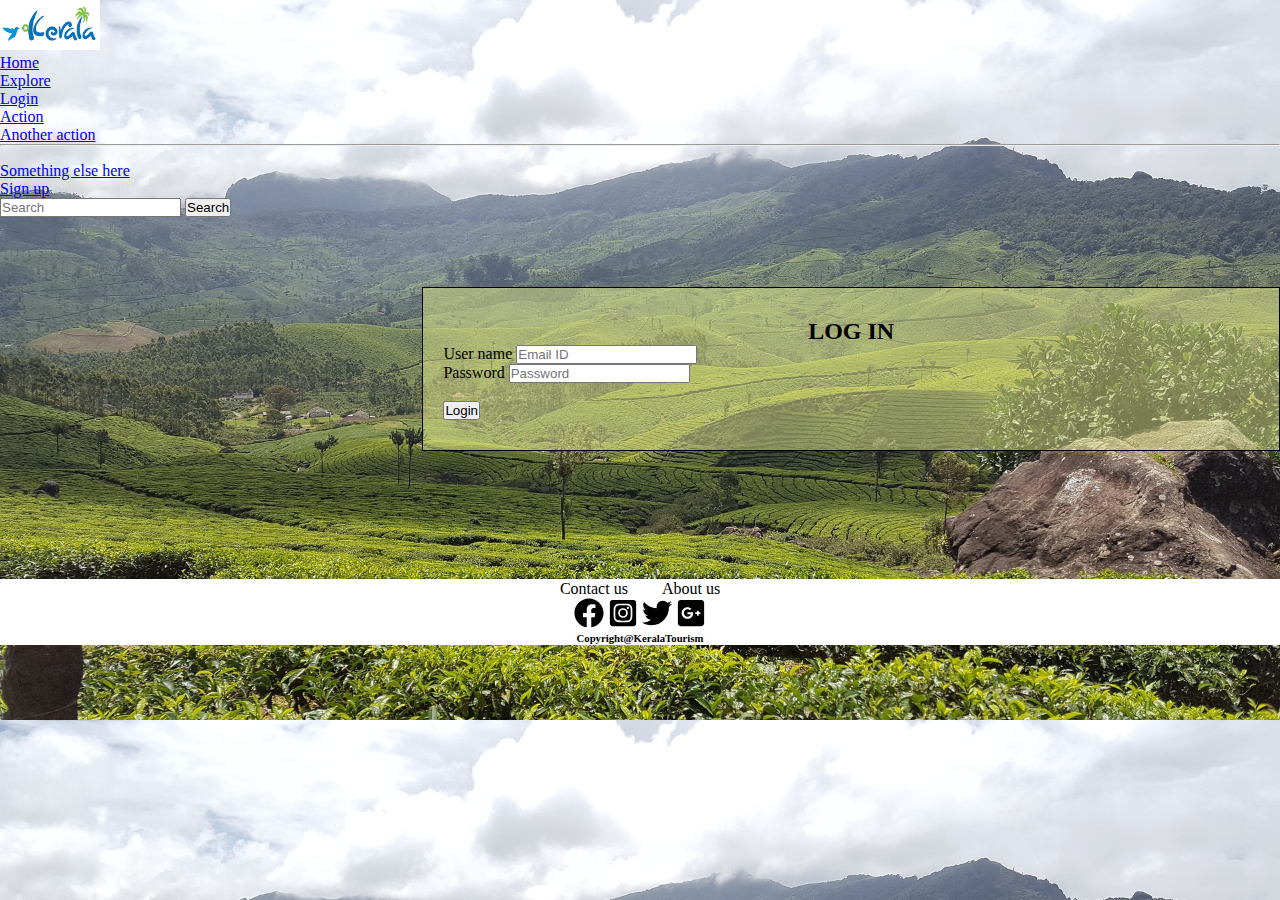
<file: login.html>
<!DOCTYPE html>
<html lang="en">
<head>
    <meta charset="UTF-8">
    <meta http-equiv="X-UA-Compatible" content="IE=edge">
    <meta name="viewport" content="width=device-width, initial-scale=1.0">
    <title>Kerala Tourism</title>
    <link rel="stylesheet" href="loginstyle.css">
    <link href="https://cdn.jsdelivr.net/npm/bootstrap@5.1.3/dist/css/bootstrap.min.css" rel="stylesheet" integrity="sha384-1BmE4kWBq78iYhFldvKuhfTAU6auU8tT94WrHftjDbrCEXSU1oBoqyl2QvZ6jIW3" crossorigin="anonymous">
    <script src="https://cdn.jsdelivr.net/npm/bootstrap@5.1.3/dist/js/bootstrap.bundle.min.js" integrity="sha384-ka7Sk0Gln4gmtz2MlQnikT1wXgYsOg+OMhuP+IlRH9sENBO0LRn5q+8nbTov4+1p" crossorigin="anonymous"></script>
</head>
<body background="./images/login bgmunnar-g6abfa54a2_1920.jpg">
    <!--navbar-->
    <nav class="navbar navbar-expand-lg navbar-light bg-warning">
        <div class="container-fluid">
            <img src="./images/kerala logo.png" alt="" height="50px" width="100px">
          <button class="navbar-toggler" type="button" data-bs-toggle="collapse" data-bs-target="#navbarSupportedContent" aria-controls="navbarSupportedContent" aria-expanded="false" aria-label="Toggle navigation">
            <span class="navbar-toggler-icon"></span>
          </button>
          <div class="collapse navbar-collapse" id="navbarSupportedContent">
            <ul class="navbar-nav me-auto mb-2 mb-lg-0">
              <li class="nav-item">
                <a class="nav-link"  href="./index.html">Home</a>
              </li>
              <li class="nav-item">
                <a class="nav-link " aria-current="page" href="./destination.html">Explore</a>
              </li>
              <li class="nav-item dropdown">
                <a class="nav-link active" href="#">
                  Login
                </a>
                <ul class="dropdown-menu" aria-labelledby="navbarDropdown">
                  <li><a class="dropdown-item" href="#">Action</a></li>
                  <li><a class="dropdown-item" href="#">Another action</a></li>
                  <li><hr class="dropdown-divider"></li>
                  <li><a class="dropdown-item" href="#">Something else here</a></li>
                </ul>
              </li>
              <li class="nav-item">
                <a class="nav-link" href="./signup.html">Sign up</a>
              </li>
            </ul>
            <form class="d-flex">
              <input class="form-control me-2" type="search" placeholder="Search" aria-label="Search">
              <button class="btn btn-outline-success" type="submit">Search</button>
            </form>
          </div>
        </div>
    </nav>
    <!--/navbar-->
    <!--login box-->
    <form action="#" class="col-lg-4 login-box" id="formvalidate">
        <h2 style="text-align: center;">LOG IN</h2>
        <div class="mb-3">
          <label for="exampleInputEmail1" class="form-label">User name</label>
          <input type="text" class="form-control" id="exampleInputEmail1" aria-describedby="emailHelp" placeholder="Email ID">
          <small id="ed"></small>
        </div>
        <div class="mb-3">
          <label for="exampleInputPassword1" class="form-label">Password</label>
          <input type="password" class="form-control" id="exampleInputPassword1" placeholder="Password">
          <small id="pd"></small>
        </div><br>
        <button type="submit" class="btn btn-primary">Login</button>
      </form>
    <!--/login box-->
    <script src="./script/login.js"></script>
    <!--footer-->
    <footer>
        <a class="in" href="#">Contact us </a>
        <a class="in" href="#">About us</a><br>
        <img src="./images/facebook-brands (1).svg" alt="" height="30px" width="30px">
        <img src="./images/instagram-square-brands.svg" height="30px" width="30px" alt="">
        <img src="./images/twitter-brands (1).svg" height="30px" width="30px" alt="">
        <img src="./images/google-plus-brands.svg" height="30px" width="30px" alt="">
        <h6>Copyright@KeralaTourism</h6>
    </footer>
    <!--/footer-->
    
</body>
</html>
</file>
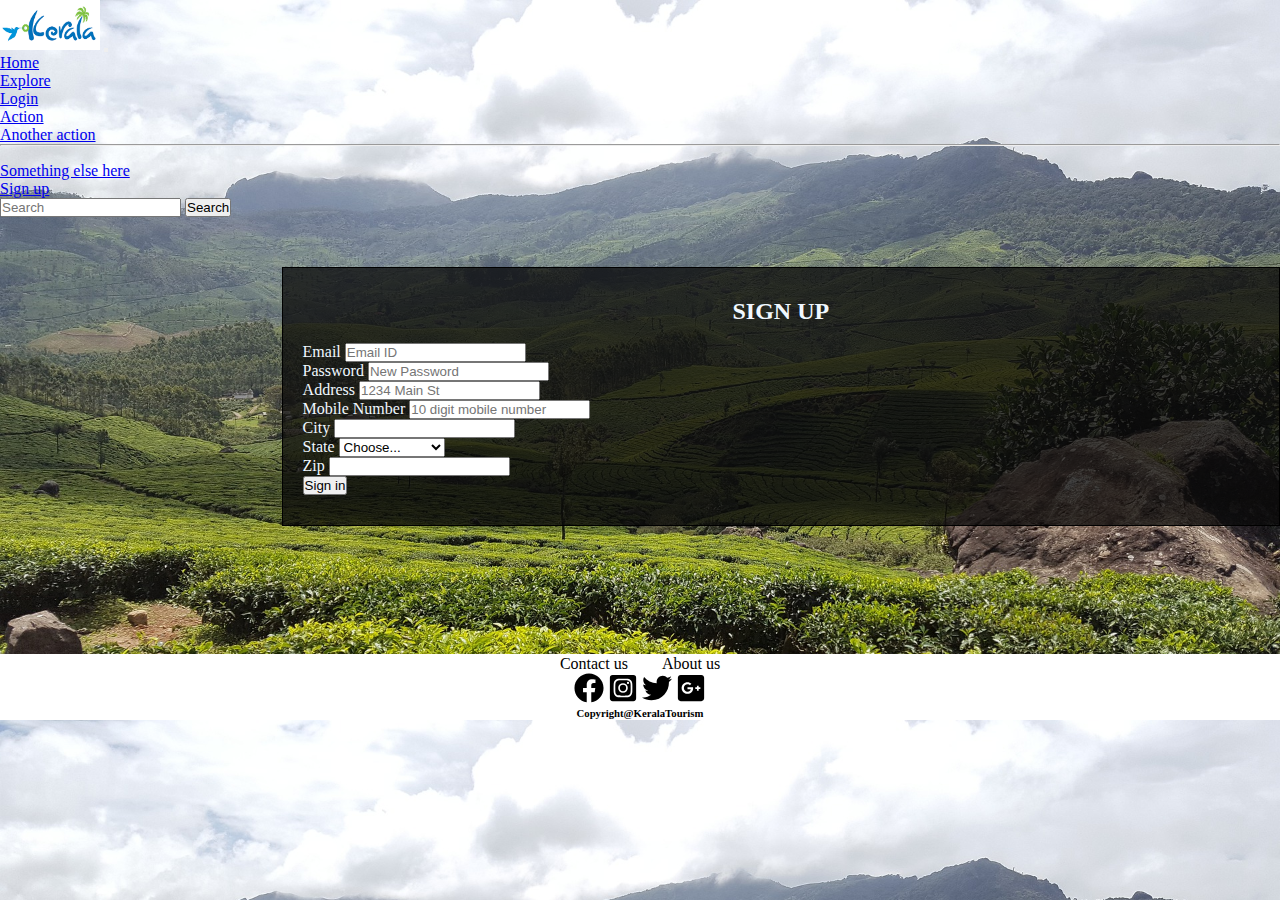
<file: signup.html>
<!DOCTYPE html>
<html lang="en">
<head>
    <meta charset="UTF-8">
    <meta http-equiv="X-UA-Compatible" content="IE=edge">
    <meta name="viewport" content="width=device-width, initial-scale=1.0">
    <title>Kerala Tourism</title>
    <link rel="stylesheet" href="./signupstyle.css">
    <link href="https://cdn.jsdelivr.net/npm/bootstrap@5.1.3/dist/css/bootstrap.min.css" rel="stylesheet" integrity="sha384-1BmE4kWBq78iYhFldvKuhfTAU6auU8tT94WrHftjDbrCEXSU1oBoqyl2QvZ6jIW3" crossorigin="anonymous">
<script src="https://cdn.jsdelivr.net/npm/bootstrap@5.1.3/dist/js/bootstrap.bundle.min.js" integrity="sha384-ka7Sk0Gln4gmtz2MlQnikT1wXgYsOg+OMhuP+IlRH9sENBO0LRn5q+8nbTov4+1p" crossorigin="anonymous"></script>
</head>
<body background="./images/login bgmunnar-g6abfa54a2_1920.jpg">
    <!--navbar-->
    <nav class="navbar navbar-expand-lg navbar-light bg-warning">
        <div class="container-fluid">
            <img src="./images/kerala logo.png" alt="" height="50px" width="100px">
          <button class="navbar-toggler" type="button" data-bs-toggle="collapse" data-bs-target="#navbarSupportedContent" aria-controls="navbarSupportedContent" aria-expanded="false" aria-label="Toggle navigation">
            <span class="navbar-toggler-icon"></span>
          </button>
          <div class="collapse navbar-collapse" id="navbarSupportedContent">
            <ul class="navbar-nav me-auto mb-2 mb-lg-0">
              <li class="nav-item">
                <a class="nav-link"  href="./index.html">Home</a>
              </li>
              <li class="nav-item">
                <a class="nav-link " aria-current="page" href="./destination.html">Explore</a>
              </li>
              <li class="nav-item dropdown">
                <a class="nav-link" href="./login.html">
                  Login
                </a>
                <ul class="dropdown-menu" aria-labelledby="navbarDropdown">
                  <li><a class="dropdown-item" href="#">Action</a></li>
                  <li><a class="dropdown-item" href="#">Another action</a></li>
                  <li><hr class="dropdown-divider"></li>
                  <li><a class="dropdown-item" href="#">Something else here</a></li>
                </ul>
              </li>
              <li class="nav-item">
                <a class="nav-link active" href="#">Sign up</a>
              </li>
            </ul>
            <form class="d-flex">
              <input class="form-control me-2" type="search" placeholder="Search" aria-label="Search">
              <button class="btn btn-outline-success" type="submit">Search</button>
            </form>
          </div>
        </div>
    </nav>
    <!--/navbar-->
    <!--signup tab-->
    <form action="#" id="formvalidate" class="row g-3 col-lg-6 signupbox" style="margin-top: 50px; margin-left:22%">
        <h2 style="text-align: center; color:aliceblue;">SIGN UP</h2><br>
        <div class="col-md-6 effect">
          <label for="inputEmail4" class="form-label" >Email</label>
          <input type="email" class="form-control" id="inputEmail4" placeholder="Email ID">
          <small id="ed"></small>
        </div>
        <div class="col-md-6">
          <label for="inputPassword4" class="form-label">Password</label>
          <input type="password" class="form-control" id="inputPassword4" placeholder="New Password">
          <small id="pd"></small>
        </div>
        <div class="col-12">
          <label for="inputAddress" class="form-label">Address</label>
          <input type="text" class="form-control" id="inputAddress" placeholder="1234 Main St">
          <small id="ad"></small>
        </div>
        <div class="col-12">
          <label for="moblienumber" class="form-label">Mobile Number</label>
          <input type="text" class="form-control" id="mobilenumber" placeholder="10 digit mobile number">
          <small id="md"></small>
        </div>
        <div class="col-md-6">
          <label for="inputCity" class="form-label">City</label>
          <input type="text" class="form-control" id="inputCity">
        </div>
        <div class="col-md-4">
          <label for="inputState" class="form-label">State</label>
          <select id="inputState" class="form-select">
            <option selected>Choose...</option>
            <option>Kerala</option>
            <option>Tamilnadu</option>
            <option>Karnataka</option>
            <option>Andrapradesh</option>
            <option>Goa</option>
            <option>Maharashtra</option>
          </select>
        </div>
        <div class="col-md-2">
          <label for="inputZip" class="form-label">Zip</label>
          <input type="text" class="form-control" id="inputZip">
          <small id="zd"></small>
        </div>
        <div class="col-12">
          <button type="submit" class="btn btn-primary">Sign in</button>
        </div>
      </form>
    <!--/signup tab-->
    <script src="./script/signup.js"></script>
    <!--footer-->
    <footer>
      <a class="in" href="#">Contact us </a>
      <a class="in" href="#">About us</a><br>
      <img src="./images/facebook-brands (1).svg" alt="" height="30px" width="30px">
      <img src="./images/instagram-square-brands.svg" height="30px" width="30px" alt="">
      <img src="./images/twitter-brands (1).svg" height="30px" width="30px" alt="">
      <img src="./images/google-plus-brands.svg" height="30px" width="30px" alt="">
      <h6>Copyright@KeralaTourism</h6>
  </footer>
  <!--/footer-->
</body>
</html>
</file>
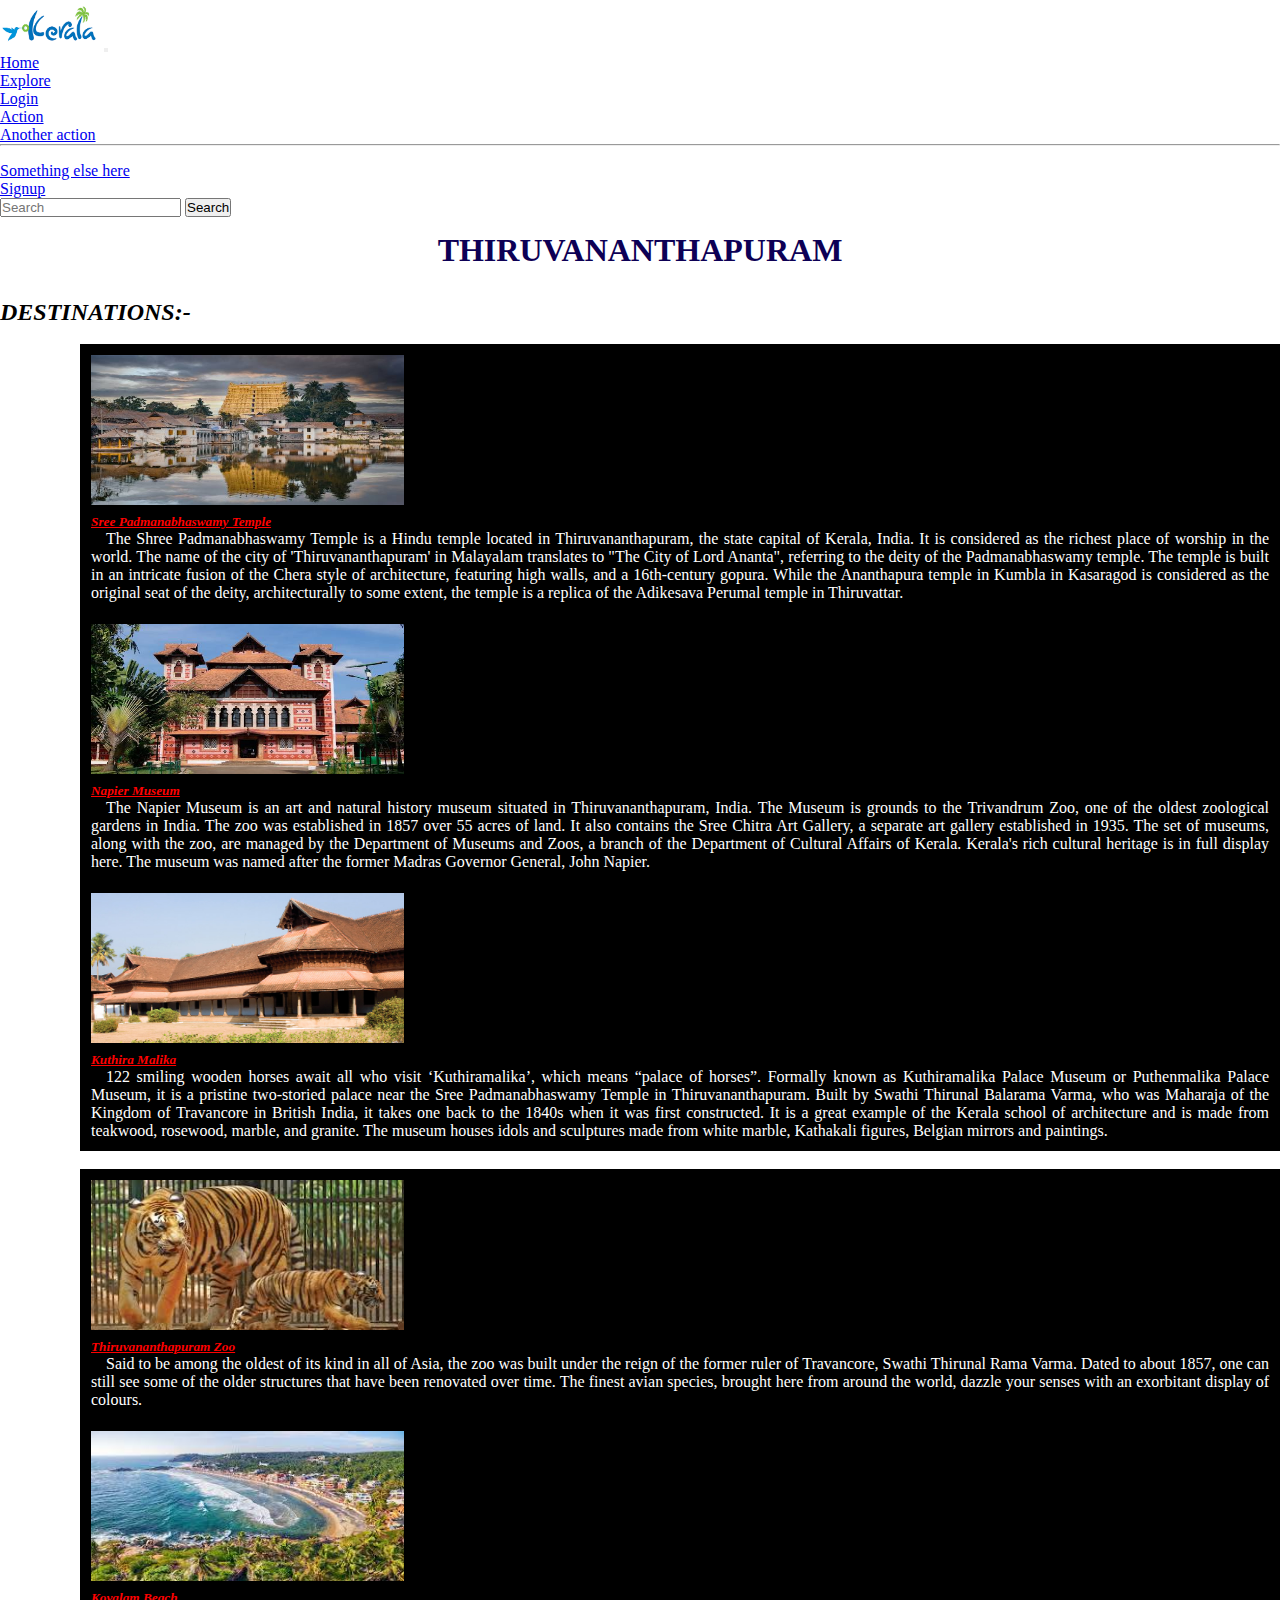
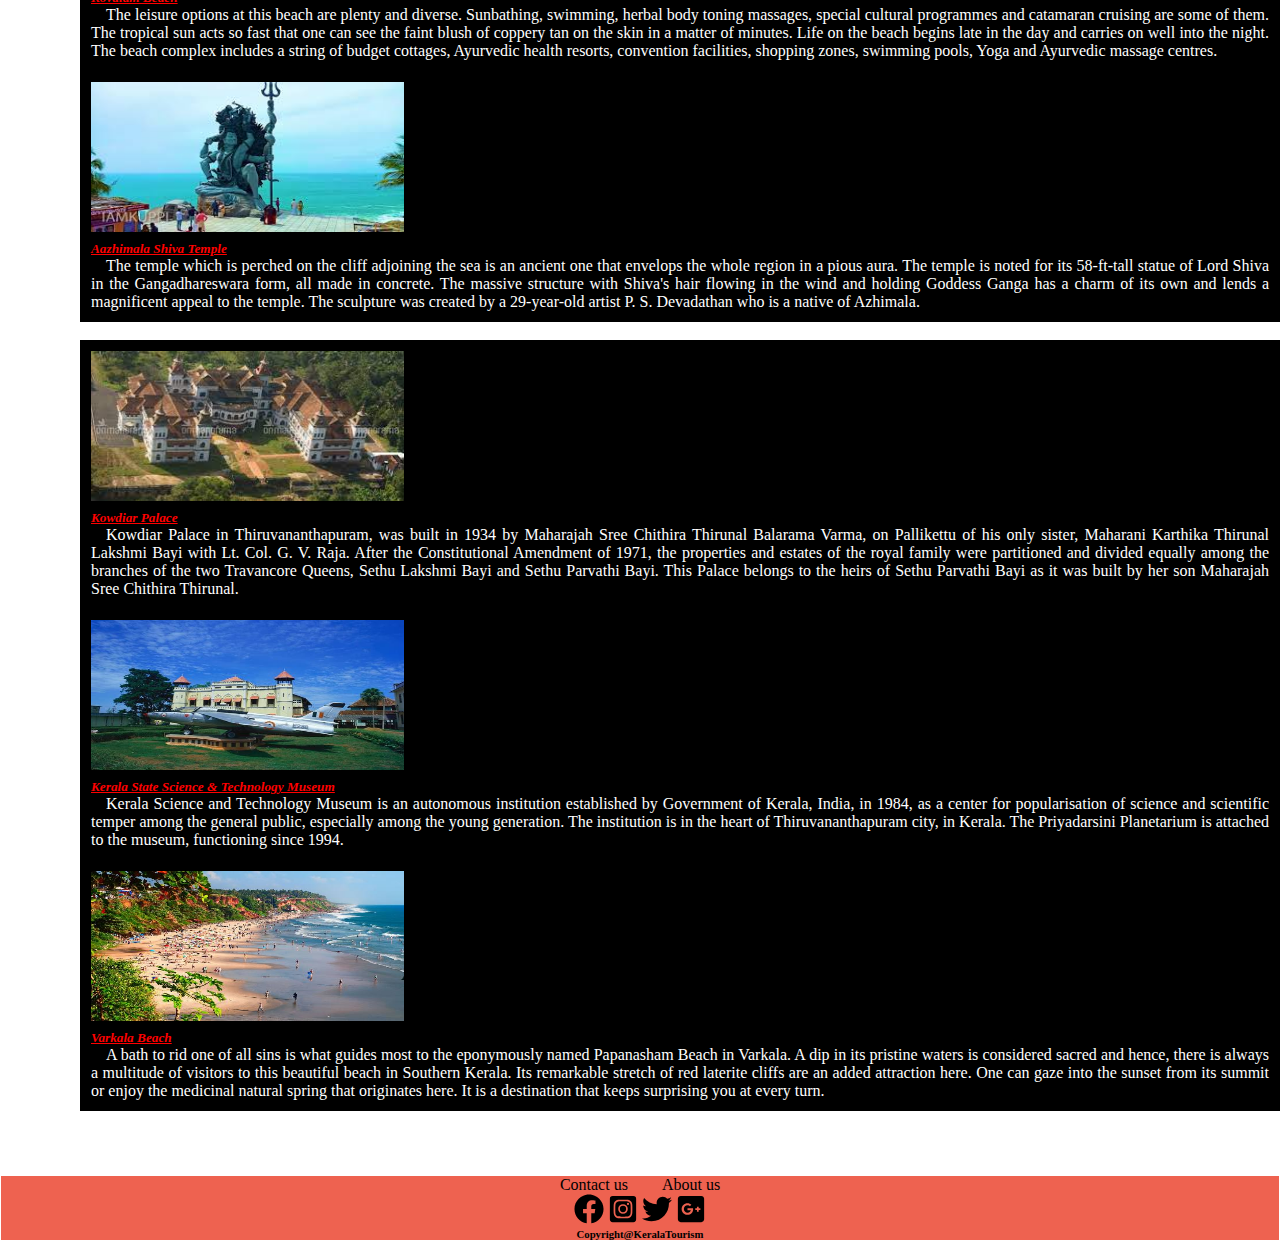
<file: trivandrum.html>
<!DOCTYPE html>
<html lang="en">
<head>
    <meta charset="UTF-8">
    <meta http-equiv="X-UA-Compatible" content="IE=edge">
    <meta name="viewport" content="width=device-width, initial-scale=1.0">
    <title>Kerala Tourism</title>
    <link rel="stylesheet" href="./trivandrumstyle.css">
    <link href="https://cdn.jsdelivr.net/npm/bootstrap@5.1.3/dist/css/bootstrap.min.css" rel="stylesheet" integrity="sha384-1BmE4kWBq78iYhFldvKuhfTAU6auU8tT94WrHftjDbrCEXSU1oBoqyl2QvZ6jIW3" crossorigin="anonymous">
    <script src="https://cdn.jsdelivr.net/npm/bootstrap@5.1.3/dist/js/bootstrap.bundle.min.js" integrity="sha384-ka7Sk0Gln4gmtz2MlQnikT1wXgYsOg+OMhuP+IlRH9sENBO0LRn5q+8nbTov4+1p" crossorigin="anonymous"></script>
</head>
<body>
    <!--navbar-->
    <nav class="navbar navbar-expand-lg navbar-light bg-warning">
        <div class="container-fluid">
            <img src="./images/kerala logo.png" alt="" height="50px" width="100px">
          <button class="navbar-toggler" type="button" data-bs-toggle="collapse" data-bs-target="#navbarSupportedContent" aria-controls="navbarSupportedContent" aria-expanded="false" aria-label="Toggle navigation">
            <span class="navbar-toggler-icon"></span>
          </button>
          <div class="collapse navbar-collapse" id="navbarSupportedContent">
            <ul class="navbar-nav me-auto mb-2 mb-lg-0">
              <li class="nav-item">
                <a class="nav-link"  href="./index.html">Home</a>
              </li>
              <li class="nav-item">
                <a class="nav-link active" aria-current="page" href="./destination.html">Explore</a>
              </li>
              <li class="nav-item dropdown">
                <a class="nav-link" href="./login.html">
                  Login
                </a>
                <ul class="dropdown-menu" aria-labelledby="navbarDropdown">
                  <li><a class="dropdown-item" href="#">Action</a></li>
                  <li><a class="dropdown-item" href="#">Another action</a></li>
                  <li><hr class="dropdown-divider"></li>
                  <li><a class="dropdown-item" href="#">Something else here</a></li>
                </ul>
              </li>
              <li class="nav-item">
                <a class="nav-link" href="./signup.html">Signup</a>
              </li>
            </ul>
            <form class="d-flex">
              <input class="form-control me-2" type="search" placeholder="Search" aria-label="Search">
              <button class="btn btn-outline-success" type="submit">Search</button>
            </form>
          </div>
        </div>
    </nav>
    <!--/navbar-->
    <!--content-->
    <h1 id="headline" class="display-4">THIRUVANANTHAPURAM</h1>
    <h2 id="desti">DESTINATIONS:-</h2><br>
    <div class="row">
        <div class="col-lg-3 cont">
            <img src="./images/trivandrum/Sree Padmanabhaswamy Temple.jpg" height="150px" width="313px" alt=""><br>
            <h5 id="subheadline">Sree Padmanabhaswamy Temple</h5>
            <p>The Shree Padmanabhaswamy Temple is a Hindu temple located in Thiruvananthapuram, the state capital of Kerala, India. It is considered as the richest place of worship in the world. The name of the city of 'Thiruvananthapuram' in Malayalam translates to "The City of Lord Ananta", referring to the deity of the Padmanabhaswamy temple. The temple is built in an intricate fusion of the Chera style of architecture, featuring high walls, and a 16th-century gopura. While the Ananthapura temple in Kumbla in Kasaragod is considered as the original seat of the deity, architecturally to some extent, the temple is a replica of the Adikesava Perumal temple in Thiruvattar. </p>
        </div>
        <div class="col-lg-3 cont">
            <img src="./images/trivandrum/Napier Museums.jpg" height="150px" width="313px" alt=""><br>
            <h5 id="subheadline">Napier Museum</h5>
            <p>The Napier Museum is an art and natural history museum situated in Thiruvananthapuram, India. The Museum is grounds to the Trivandrum Zoo, one of the oldest zoological gardens in India. The zoo was established in 1857 over 55 acres of land. It also contains the Sree Chitra Art Gallery, a separate art gallery established in 1935. The set of museums, along with the zoo, are managed by the Department of Museums and Zoos, a branch of the Department of Cultural Affairs of Kerala. Kerala's rich cultural heritage is in full display here. The museum was named after the former Madras Governor General, John Napier. </p>
        </div>
        <div class="col-lg-3 cont">
            <img src="./images/trivandrum/Kuthira Malika1.jpg" height="150px" width="313px" alt=""><br>
            <h5 id="subheadline">Kuthira Malika</h5>
            <p>122 smiling wooden horses await all who visit ‘Kuthiramalika’, which means “palace of horses”. Formally known as Kuthiramalika Palace Museum or Puthenmalika Palace Museum, it is a pristine two-storied palace near the Sree Padmanabhaswamy Temple in Thiruvananthapuram. Built by Swathi Thirunal Balarama Varma, who was Maharaja of the Kingdom of Travancore in British India, it takes one back to the 1840s when it was first constructed. It is a great example of the Kerala school of architecture and is made from teakwood, rosewood, marble, and granite. The museum houses idols and sculptures made from white marble, Kathakali figures, Belgian mirrors and paintings. </p>
        </div>
    </div> <br>
    <div class="row">
        <div class="col-lg-3 cont">
            <img src="./images/trivandrum/Thiruvananthapuram Zoo.jpg" height="150px" width="313px" alt=""><br>
            <h5 id="subheadline">Thiruvananthapuram Zoo</h5>
            <p>Said to be among the oldest of its kind in all of Asia, the zoo was built under the reign of the former ruler of Travancore, Swathi Thirunal Rama Varma. Dated to about 1857, one can still see some of the older structures that have been renovated over time. The finest avian species, brought here from around the world, dazzle your senses with an exorbitant display of colours.</p>
        </div>
        <div class="col-lg-3 cont">
            <img src="./images/trivandrum/Kovalam Beach.jpg" height="150px" width="313px" alt=""><br>
            <h5 id="subheadline">Kovalam Beach</h5>
            <p>The leisure options at this beach are plenty and diverse. Sunbathing, swimming, herbal body toning massages, special cultural programmes and catamaran cruising are some of them. The tropical sun acts so fast that one can see the faint blush of coppery tan on the skin in a matter of minutes. Life on the beach begins late in the day and carries on well into the night. The beach complex includes a string of budget cottages, Ayurvedic health resorts, convention facilities, shopping zones, swimming pools, Yoga and Ayurvedic massage centres.</p>
        </div>
        <div class="col-lg-3 cont">
            <img src="./images/trivandrum/Aazhimala Shiva Temples.jpg" height="150px" width="313px" alt=""><br>
            <h5 id="subheadline">Aazhimala Shiva Temple</h5>
            <p>The temple which is perched on the cliff adjoining the sea is an ancient one that envelops the whole region in a pious aura. The temple is noted for its 58-ft-tall statue of Lord Shiva in the Gangadhareswara form, all made in concrete. The massive structure with Shiva's hair flowing in the wind and holding Goddess Ganga has a charm of its own and lends a magnificent appeal to the temple. The sculpture was created by a 29-year-old artist P. S. Devadathan who is a native of Azhimala. </p>
        </div>
    </div> <br>
    <div class="row">
        <div class="col-lg-3 cont">
            <img src="./images/trivandrum/Kowdiar Palace.jpg" height="150px" width="313px" alt=""><br>
            <h5 id="subheadline">Kowdiar Palace</h5>
            <p>Kowdiar Palace in Thiruvananthapuram, was built in 1934 by Maharajah Sree Chithira Thirunal Balarama Varma, on Pallikettu of his only sister, Maharani Karthika Thirunal Lakshmi Bayi with Lt. Col. G. V. Raja. After the Constitutional Amendment of 1971, the properties and estates of the royal family were partitioned and divided equally among the branches of the two Travancore Queens, Sethu Lakshmi Bayi and Sethu Parvathi Bayi. This Palace belongs to the heirs of Sethu Parvathi Bayi as it was built by her son Maharajah Sree Chithira Thirunal. </p>
        </div>
        <div class="col-lg-3 cont">
            <img src="./images/trivandrum/Kerala State Science & Technology Museum.jpg" height="150px" width="313px" alt=""><br>
            <h5 id="subheadline">Kerala State Science & Technology Museum</h5>
            <p>Kerala Science and Technology Museum is an autonomous institution established by Government of Kerala, India, in 1984, as a center for popularisation of science and scientific temper among the general public, especially among the young generation. The institution is in the heart of Thiruvananthapuram city, in Kerala. The Priyadarsini Planetarium is attached to the museum, functioning since 1994. </p>
        </div>
        <div class="col-lg-3 cont">
            <img src="./images/trivandrum/Varkala Beach.jpg" height="150px" width="313px" alt=""><br>
            <h5 id="subheadline">Varkala Beach</h5>
            <p>A bath to rid one of all sins is what guides most to the eponymously named Papanasham Beach in Varkala. A dip in its pristine waters is considered sacred and hence, there is always a multitude of visitors to this beautiful beach in Southern Kerala. Its remarkable stretch of red laterite cliffs are an added attraction here. One can gaze into the sunset from its summit or enjoy the medicinal natural spring that originates here. It is a destination that keeps surprising you at every turn. </p>
        </div>
    </div>
    <!--/content-->
    <!--footer-->
    <footer class="foot">
        <a class="in" href="#" style="text-decoration: none;">Contact us </a>
        <a class="in" href="#" style="text-decoration: none; ">About us</a><br>
        <img src="./images/facebook-brands (1).svg" alt="" height="30px" width="30px">
        <img src="./images/instagram-square-brands.svg" height="30px" width="30px" alt="">
        <img src="./images/twitter-brands (1).svg" height="30px" width="30px" alt="">
        <img src="./images/google-plus-brands.svg" height="30px" width="30px" alt="">
        <h6>Copyright@KeralaTourism</h6>
       </footer>
    <!--/footer-->
    
</body>
</html>
</file>
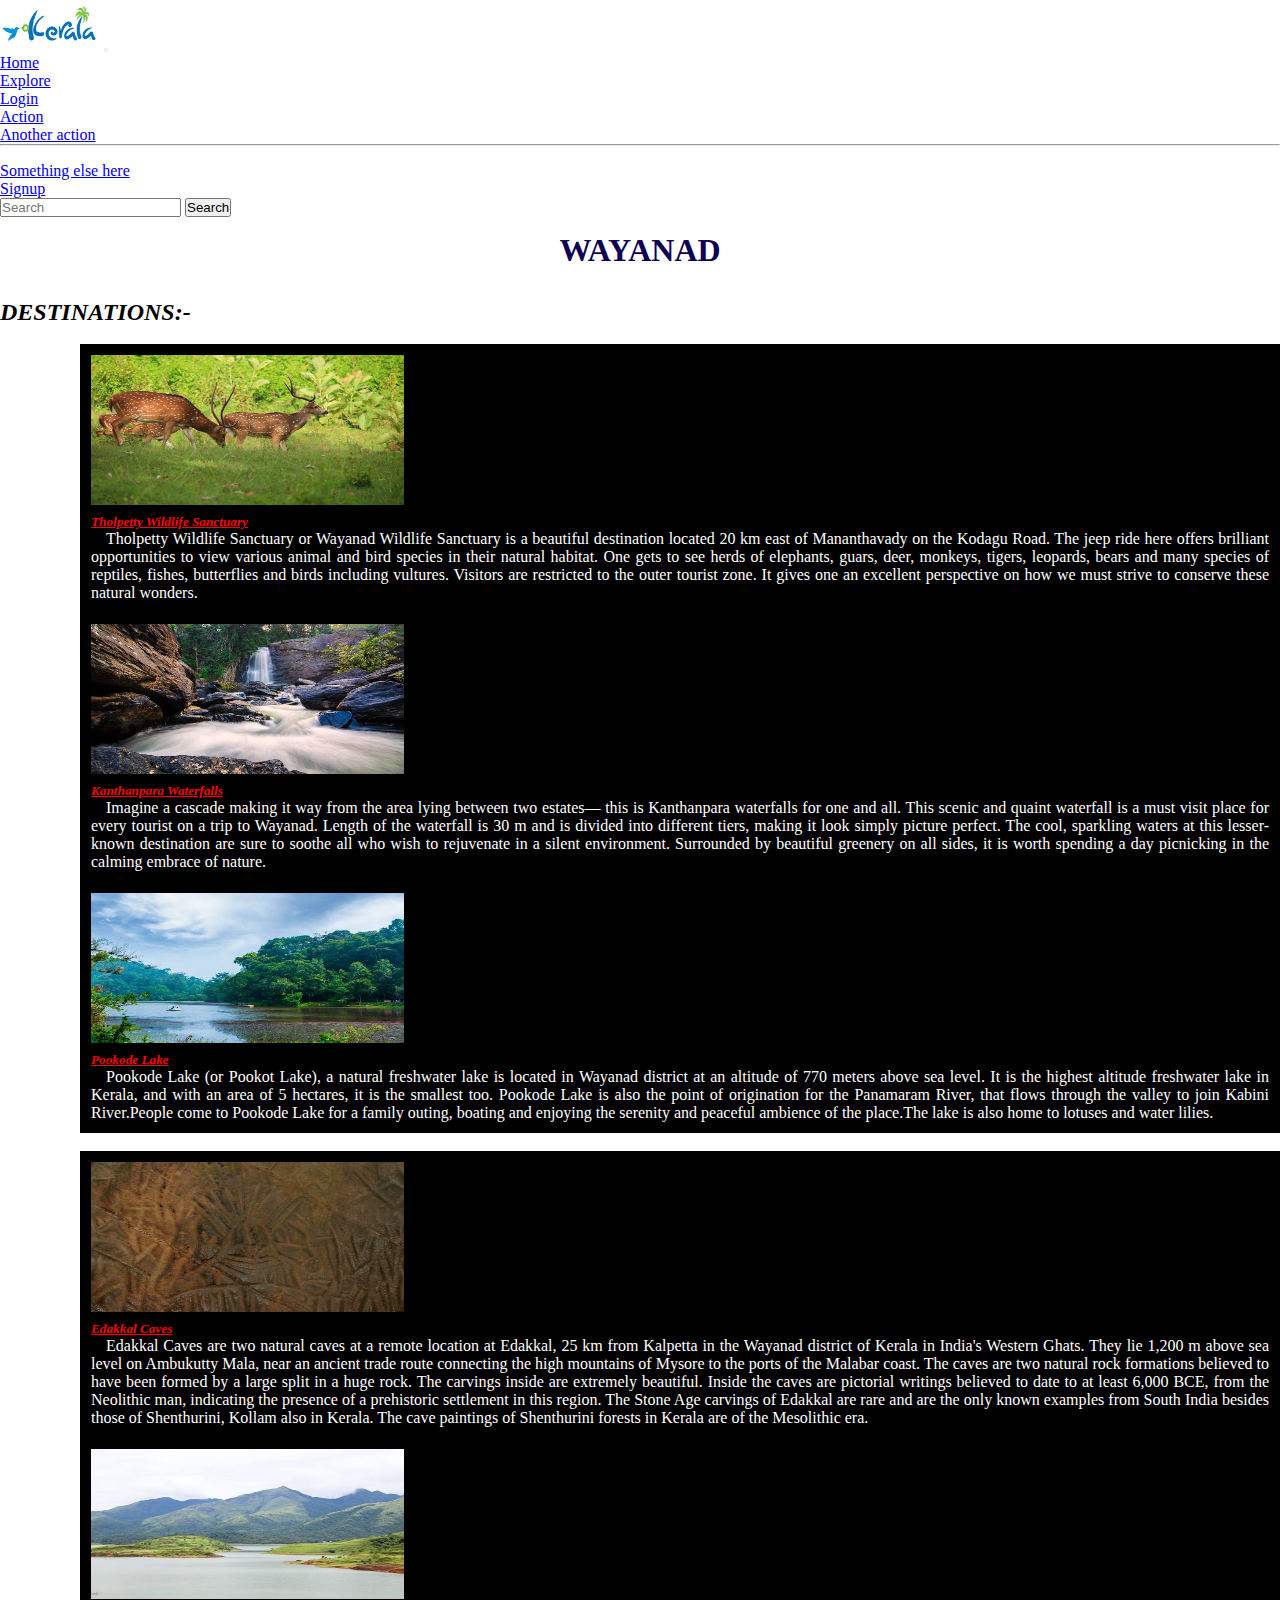
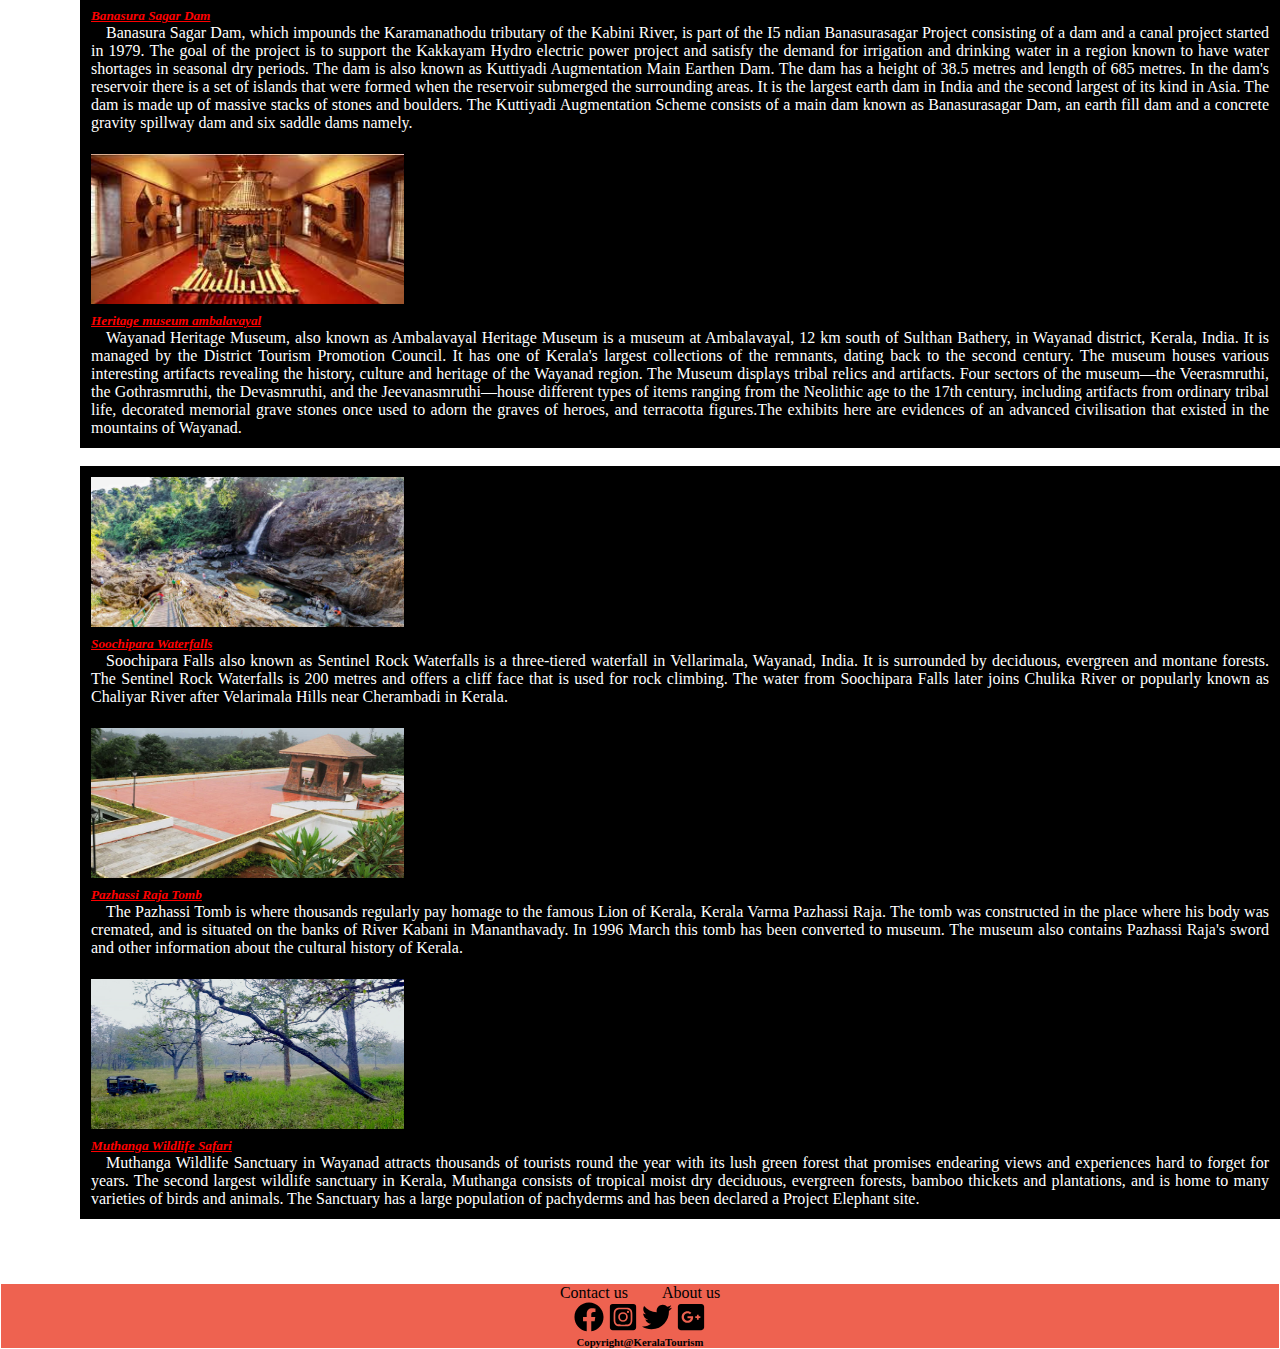
<file: wayanad.html>
<!DOCTYPE html>
<html lang="en">
<head>
    <meta charset="UTF-8">
    <meta http-equiv="X-UA-Compatible" content="IE=edge">
    <meta name="viewport" content="width=device-width, initial-scale=1.0">
    <title>Kerala Tourism</title>
    <link rel="stylesheet" href="./wayanadstyle.css">
    <link href="https://cdn.jsdelivr.net/npm/bootstrap@5.1.3/dist/css/bootstrap.min.css" rel="stylesheet" integrity="sha384-1BmE4kWBq78iYhFldvKuhfTAU6auU8tT94WrHftjDbrCEXSU1oBoqyl2QvZ6jIW3" crossorigin="anonymous">
    <script src="https://cdn.jsdelivr.net/npm/bootstrap@5.1.3/dist/js/bootstrap.bundle.min.js" integrity="sha384-ka7Sk0Gln4gmtz2MlQnikT1wXgYsOg+OMhuP+IlRH9sENBO0LRn5q+8nbTov4+1p" crossorigin="anonymous"></script>
</head>
<body>
    <!--navbar-->
    <nav class="navbar navbar-expand-lg navbar-light bg-warning">
        <div class="container-fluid">
            <img src="./images/kerala logo.png" alt="" height="50px" width="100px">
          <button class="navbar-toggler" type="button" data-bs-toggle="collapse" data-bs-target="#navbarSupportedContent" aria-controls="navbarSupportedContent" aria-expanded="false" aria-label="Toggle navigation">
            <span class="navbar-toggler-icon"></span>
          </button>
          <div class="collapse navbar-collapse" id="navbarSupportedContent">
            <ul class="navbar-nav me-auto mb-2 mb-lg-0">
              <li class="nav-item">
                <a class="nav-link"  href="./index.html">Home</a>
              </li>
              <li class="nav-item">
                <a class="nav-link active" aria-current="page" href="./destination.html">Explore</a>
              </li>
              <li class="nav-item dropdown">
                <a class="nav-link" href="./login.html">
                  Login
                </a>
                <ul class="dropdown-menu" aria-labelledby="navbarDropdown">
                  <li><a class="dropdown-item" href="#">Action</a></li>
                  <li><a class="dropdown-item" href="#">Another action</a></li>
                  <li><hr class="dropdown-divider"></li>
                  <li><a class="dropdown-item" href="#">Something else here</a></li>
                </ul>
              </li>
              <li class="nav-item">
                <a class="nav-link" href="./signup.html">Signup</a>
              </li>
            </ul>
            <form class="d-flex">
              <input class="form-control me-2" type="search" placeholder="Search" aria-label="Search">
              <button class="btn btn-outline-success" type="submit">Search</button>
            </form>
          </div>
        </div>
    </nav>
    <!--/navbar-->
    <!--content-->
    <h1 id="headline" class="display-4">WAYANAD</h1>
    <h2 id="desti">DESTINATIONS:-</h2><br>
    <div class="row">
        <div class="col-lg-3 cont">
            <img src="./images/wayanad/Tholpetty Wildlife Sanctuary.jpg" height="150px" width="313px" alt=""><br>
            <h5 id="subheadline">Tholpetty Wildlife Sanctuary</h5>
            <p>Tholpetty Wildlife Sanctuary or Wayanad Wildlife Sanctuary is a beautiful destination located 20 km east of Mananthavady on the Kodagu Road. The jeep ride here offers brilliant opportunities to view various animal and bird species in their natural habitat. One gets to see herds of elephants, guars, deer, monkeys, tigers, leopards, bears and many species of reptiles, fishes, butterflies and birds including vultures. Visitors are restricted to the outer tourist zone. It gives one an excellent perspective on how we must strive to conserve these natural wonders.</p>
        </div>
        <div class="col-lg-3 cont">
            <img src="./images/wayanad/Kanthanpara Waterfalls.jpg" height="150px" width="313px" alt=""><br>
            <h5 id="subheadline">Kanthanpara Waterfalls</h5>
            <p>Imagine a cascade making it way from the area lying between two estates— this is Kanthanpara waterfalls for one and all. This scenic and quaint waterfall is a must visit place for every tourist on a trip to Wayanad. Length of the waterfall is 30 m and is divided into different tiers, making it look simply picture perfect. The cool, sparkling waters at this lesser-known destination are sure to soothe all who wish to rejuvenate in a silent environment. Surrounded by beautiful greenery on all sides, it is worth spending a day picnicking in the calming embrace of nature.
            </p>
        </div>
        <div class="col-lg-3 cont">
            <img src="./images/wayanad/Pookode Lake.jpg" height="150px" width="313px" alt=""><br>
            <h5 id="subheadline">Pookode Lake</h5>
            <p>Pookode Lake (or Pookot Lake), a natural freshwater lake is located in Wayanad district at an altitude of 770 meters above sea level. It is the highest altitude freshwater lake in Kerala, and with an area of 5 hectares, it is the smallest too. Pookode Lake is also the point of origination for the Panamaram River, that flows through the valley to join Kabini River.People come to Pookode Lake for a family outing, boating and enjoying the serenity and peaceful ambience of the place.The lake is also home to lotuses and water lilies.</p>
        </div>
    </div> <br>
    <div class="row">
        <div class="col-lg-3 cont">
            <img src="./images/wayanad/Edakkal Caves.jpg" height="150px" width="313px" alt=""><br>
            <h5 id="subheadline">Edakkal Caves</h5>
            <p>Edakkal Caves are two natural caves at a remote location at Edakkal, 25 km from Kalpetta in the Wayanad district of Kerala in India's Western Ghats. They lie 1,200 m above sea level on Ambukutty Mala, near an ancient trade route connecting the high mountains of Mysore to the ports of the Malabar coast. The caves are two natural rock formations believed to have been formed by a large split in a huge rock. The carvings inside are extremely beautiful. Inside the caves are pictorial writings believed to date to at least 6,000 BCE, from the Neolithic man, indicating the presence of a prehistoric settlement in this region. The Stone Age carvings of Edakkal are rare and are the only known examples from South India besides those of Shenthurini, Kollam also in Kerala. The cave paintings of Shenthurini forests in Kerala are of the Mesolithic era.</p>
        </div>
        <div class="col-lg-3 cont">
            <img src="./images/wayanad/Banasura Sagar Dae.jpg" height="150px" width="313px" alt=""><br>
            <h5 id="subheadline">Banasura Sagar Dam</h5>
            <p>Banasura Sagar Dam, which impounds the Karamanathodu tributary of the Kabini River, is part of the I5 ndian Banasurasagar Project consisting of a dam and a canal project started in 1979. The goal of the project is to support the Kakkayam Hydro electric power project and satisfy the demand for irrigation and drinking water in a region known to have water shortages in seasonal dry periods. The dam is also known as Kuttiyadi Augmentation Main Earthen Dam. The dam has a height of 38.5 metres and length of 685 metres. In the dam's reservoir there is a set of islands that were formed when the reservoir submerged the surrounding areas. It is the largest earth dam in India and the second largest of its kind in Asia. The dam is made up of massive stacks of stones and boulders. The Kuttiyadi Augmentation Scheme consists of a main dam known as Banasurasagar Dam, an earth fill dam and a concrete gravity spillway dam and six saddle dams namely.</p>
        </div>
        <div class="col-lg-3 cont">
            <img src="./images/wayanad/Heritage museum ambalavayal.jpg" height="150px" width="313px" alt=""><br>
            <h5 id="subheadline">Heritage museum ambalavayal</h5>
            <p>Wayanad Heritage Museum, also known as Ambalavayal Heritage Museum is a museum at Ambalavayal, 12 km south of Sulthan Bathery, in Wayanad district, Kerala, India. It is managed by the District Tourism Promotion Council. It has one of Kerala's largest collections of the remnants, dating back to the second century. The museum houses various interesting artifacts revealing the history, culture and heritage of the Wayanad region. The Museum displays tribal relics and artifacts. Four sectors of the museum—the Veerasmruthi, the Gothrasmruthi, the Devasmruthi, and the Jeevanasmruthi—house different types of items ranging from the Neolithic age to the 17th century, including artifacts from ordinary tribal life, decorated memorial grave stones once used to adorn the graves of heroes, and terracotta figures.The exhibits here are evidences of an advanced civilisation that existed in the mountains of Wayanad.</p>
        </div>
    </div> <br>
    <div class="row">
        <div class="col-lg-3 cont">
            <img src="./images/wayanad/Soochipara Waterfall.jpg" height="150px" width="313px" alt=""><br>
            <h5 id="subheadline">Soochipara Waterfalls</h5>
            <p>Soochipara Falls also known as Sentinel Rock Waterfalls is a three-tiered waterfall in Vellarimala, Wayanad, India. It is surrounded by deciduous, evergreen and montane forests. The Sentinel Rock Waterfalls is 200 metres and offers a cliff face that is used for rock climbing. The water from Soochipara Falls later joins Chulika River or popularly known as Chaliyar River after Velarimala Hills near Cherambadi in Kerala.</p>
        </div>
        <div class="col-lg-3 cont">
            <img src="./images/wayanad/Pazhassi Raja Tomb.jpg" height="150px" width="313px" alt=""><br>
            <h5 id="subheadline">Pazhassi Raja Tomb</h5>
            <p>The Pazhassi Tomb is where thousands regularly pay homage to the famous Lion of Kerala, Kerala Varma Pazhassi Raja. The tomb was constructed in the place where his body was cremated, and is situated on the banks of River Kabani in Mananthavady. In 1996 March this tomb has been converted to museum. The museum also contains Pazhassi Raja's sword and other information about the cultural history of Kerala.</p>
        </div>
        <div class="col-lg-3 cont">
            <img src="./images/wayanad/Muthanga Wildlife Safari.PNG" height="150px" width="313px" alt=""><br>
            <h5 id="subheadline">Muthanga Wildlife Safari</h5>
            <p>Muthanga Wildlife Sanctuary in Wayanad attracts thousands of tourists round the year with its lush green forest that promises endearing views and experiences hard to forget for years. The second largest wildlife sanctuary in Kerala, Muthanga consists of tropical moist dry deciduous, evergreen forests, bamboo thickets and plantations, and is home to many varieties of birds and animals. The Sanctuary has a large population of pachyderms and has been declared a Project Elephant site.</p>
        </div>
    </div> 
    <!--/content-->
    <!--footer-->
    <footer class="foot">
        <a class="in" href="#" style="text-decoration: none;">Contact us </a>
        <a class="in" href="#" style="text-decoration: none; ">About us</a><br>
        <img src="./images/facebook-brands (1).svg" alt="" height="30px" width="30px">
        <img src="./images/instagram-square-brands.svg" height="30px" width="30px" alt="">
        <img src="./images/twitter-brands (1).svg" height="30px" width="30px" alt="">
        <img src="./images/google-plus-brands.svg" height="30px" width="30px" alt="">
        <h6>Copyright@KeralaTourism</h6>
       </footer>
    <!--/footer-->
</body>
</html>
</file>
<file: style.css>
*{
    padding: 0px;
    margin: 0px;
}
body{
    background-size: cover;
}
.slide{
    margin: 5px;
    margin-left: 50px;
}
#headline{
    text-align: center;
    margin: 50px;
    margin-bottom: 20px;
    text-transform: uppercase;
    font-weight: bolder;
}
#quote{
    text-align: center;
    font-style: italic;
    font-weight: bold;
    color: white;
    margin-left: 35px;
}
.content{
    margin-left: 20px;
}
footer{
    background-color: white;
    background-repeat: no-repeat;
    margin-top: 5%;
    text-align: center;
    border: 1px solid white;
}
.in{
    display: inline;
    text-decoration: none;
    color: black;
    padding: 15px;
}
</file>
<file: alappuzhastyle.css>
*{
    padding: 0px;
    margin: 0px;
}
#headline{
    color: rgb(13, 0, 85);
    text-align: center;
    font-weight: bolder;
    margin-top: 15px;
}
#desti{
    font-weight: bold;
    font-style: italic;
    margin-top: 30px;
}
.cont{
    border: 1px solid black;
    padding: 10px;
    margin-left: 80px;
    background-color: black;
    color: white;
}
.cont p{
    text-align: justify;
    word-spacing: normal;
    text-indent: 15px;

}
/*content heading*/
#subheadline{
    font-style: italic;
    text-decoration: underline;
    color: red;
    margin-top: 5px;
}
/*footer*/
.foot{
    background-color: rgb(238, 98, 80);
    background-repeat: no-repeat;
    margin-top: 5%;
    text-align: center;
    border: 1px solid white;
}
.in{
    display: inline;
    text-decoration: none;
    color: black;
    padding: 15px; 
}
</file>
<file: destinationstyle.css>
*{
    padding: 0px;
    margin: 0px;
}
body{
    background-size: cover;
}
#heading{
    text-align: center;
    margin: 50px;
    text-transform: uppercase;
    font-weight: bolder;
    color: rgb(5, 255, 25);
}
.trivandrum{
    text-align: center;
    border: 1px solid black;
    padding-bottom: 10px;
    padding: 20px;
    background-color: rgba(231, 242, 243, 0.336);
    margin-left: 100px;

}
a h4{
    text-decoration: none;
    color: rgb(207, 226, 36);
    padding-top: 10px;

}
.kollam{
    text-align: center;
    border: 1px solid black;
    padding-bottom: 10px;
    padding: 20px;
    background-color: rgba(231, 242, 243, 0.336);
    margin-left: 70px;
}
.kottayam{
    text-align: center;
    border: 1px solid black;
    padding-bottom: 10px;
    padding: 20px;
    background-color: rgba(231, 242, 243, 0.336);
    margin-left: 100px;

}
.pathanamthitta{
    text-align: center;
    border: 1px solid black;
    padding-bottom: 10px;
    padding: 20px;
    background-color: rgba(231, 242, 243, 0.336);
    margin-left: 70px;

}
.idukki{
    text-align: center;
    border: 1px solid black;
    padding-bottom: 10px;
    padding: 20px;
    background-color: rgba(231, 242, 243, 0.336);
    margin-left: 70px;
}
.alappuzha{
    text-align: center;
    border: 1px solid black;
    padding-bottom: 10px;
    padding: 20px;
    background-color: rgba(231, 242, 243, 0.336);
    margin-left: 70px;
}
.ernakulam{
    text-align: center;
    border: 1px solid black;
    padding-bottom: 10px;
    padding: 20px;
    background-color: rgba(231, 242, 243, 0.336);
    margin-left: 70px;
}
.palakkad{
    text-align: center;
    border: 1px solid black;
    padding-bottom: 10px;
    padding: 20px;
    background-color: rgba(231, 242, 243, 0.336);
    margin-left: 100px;

}
.thrissur{
    text-align: center;
    border: 1px solid black;
    padding-bottom: 10px;
    padding: 20px;
    background-color: rgba(231, 242, 243, 0.336);
    margin-left: 100px;

}
.malappuram{
    text-align: center;
    border: 1px solid black;
    padding-bottom: 10px;
    padding: 20px;
    background-color: rgba(231, 242, 243, 0.336);
    margin-left: 70px;
}
.kozhikode{
    text-align: center;
    border: 1px solid black;
    padding-bottom: 10px;
    padding: 20px;
    background-color: rgba(231, 242, 243, 0.336);
    margin-left: 70px;
}
.wayanad{
    text-align: center;
    border: 1px solid black;
    padding-bottom: 10px;
    padding: 20px;
    background-color: rgba(231, 242, 243, 0.336);
    margin-left: 70px;
}
.kannur{
    text-align: center;
    border: 1px solid black;
    padding-bottom: 10px;
    padding: 20px;
    background-color: rgba(231, 242, 243, 0.336);
    margin-left: 100px;
    margin-top: 100px;
}
.kasargod{
    text-align: center;
    border: 1px solid black;
    padding-bottom: 10px;
    padding: 20px;
    background-color: rgba(231, 242, 243, 0.336);
    margin-left: 70px;
}
.foot{
    background-color: white;
    background-repeat: no-repeat;
    margin-top: 5%;
    text-align: center;
    border: 1px solid white;
}
.in{
    display: inline;
    text-decoration: none;
    color: black;
    padding: 15px;
}
</file>
<file: idukkistyle.css>
*{
    padding: 0px;
    margin: 0px;
}
#headline{
    color: rgb(13, 0, 85);
    text-align: center;
    font-weight: bolder;
    margin-top: 15px;
}
#desti{
    font-weight: bold;
    font-style: italic;
    margin-top: 30px;
}
.cont{
    border: 1px solid black;
    padding: 10px;
    margin-left: 80px;
    background-color: black;
    color: white;
}
.cont p{
    text-align: justify;
    word-spacing: normal;
    text-indent: 15px;

}
#subheadline{
    font-style: italic;
    text-decoration: underline;
    color: red;
    margin-top: 5px;
}
.foot{
    background-color: rgb(238, 98, 80);
    background-repeat: no-repeat;
    margin-top: 5%;
    text-align: center;
    border: 1px solid white;
}
.in{
    display: inline;
    text-decoration: none;
    color: black;
    padding: 15px;
}
</file>
<file: loginstyle.css>
*{
    padding: 0px;
    margin: 0px;
}
body{
    background-size: cover;
}
.login-box{
    border: 1px solid black;
    padding: 20px;
    margin-top: 70px;
    margin-left: 33%;
    padding-top: 30px;
    padding-bottom: 30px;
    background-color: rgba(224, 233, 139, 0.486);
}
footer{
    background-color: white;
    background-repeat: no-repeat;
    margin-top: 10%;
    text-align: center;
    border: 1px solid white;
}
.in{
    display: inline;
    text-decoration: none;
    color: black;
    padding: 15px;
}
.mb-3 input:focus{
    outline: none;
    border-color: black;
}
small{
    color: red;
    font-style: italic;
}
</file>
<file: signupstyle.css>
*{
    padding: 0px;
    margin: 0px;
}
body{
    background-size: cover;
}
.signupbox{
    border: 1px solid black;
    padding: 20px;
    padding-top: 30px;
    padding-bottom: 30px;
    background-color: rgba(8, 8, 8, 0.753);
}
.form-label{
    color: aliceblue;
}
footer{
    background-color: white;
    background-repeat: no-repeat;
    margin-top: 10%;
    text-align: center;
    border: 1px solid white;
}
.in{
    display: inline;
    text-decoration: none;
    color: black;
    padding: 15px;
}
small{
    color: red;
    font-style: italic;
}
</file>
<file: trivandrumstyle.css>
*{
    padding: 0px;
    margin: 0px;
}
#headline{
    color: rgb(13, 0, 85);
    text-align: center;
    font-weight: bolder;
    margin-top: 15px;
}
#desti{
    font-weight: bold;
    font-style: italic;
    margin-top: 30px;
}
.cont{
    border: 1px solid black;
    padding: 10px;
    margin-left: 80px;
    background-color: black;
    color: white;
}
.cont p{
    text-align: justify;
    word-spacing: normal;
    text-indent: 15px;

}
/*content heading*/
#subheadline{
    font-style: italic;
    text-decoration: underline;
    color: red;
    margin-top: 5px;
}
/*footer*/
.foot{
    background-color: rgb(238, 98, 80);
    background-repeat: no-repeat;
    margin-top: 5%;
    text-align: center;
    border: 1px solid white;
}
.in{
    display: inline;
    text-decoration: none;
    color: black;
    padding: 15px; 
}
</file>
<file: wayanadstyle.css>
*{
    padding: 0px;
    margin: 0px;
}
#headline{
    color: rgb(13, 0, 85);
    text-align: center;
    font-weight: bolder;
    margin-top: 15px;
}
#desti{
    font-weight: bold;
    font-style: italic;
    margin-top: 30px;
}
.cont{
    border: 1px solid black;
    padding: 10px;
    margin-left: 80px;
    background-color: black;
    color: white;
}
.cont p{
    text-align: justify;
    word-spacing: normal;
    text-indent: 15px;

}
/*content heading*/
#subheadline{
    font-style: italic;
    text-decoration: underline;
    color: red;
    margin-top: 5px;
}
/*footer*/
.foot{
    background-color: rgb(238, 98, 80);
    background-repeat: no-repeat;
    margin-top: 5%;
    text-align: center;
    border: 1px solid white;
}
.in{
    display: inline;
    text-decoration: none;
    color: black;
    padding: 15px;
}
</file>
